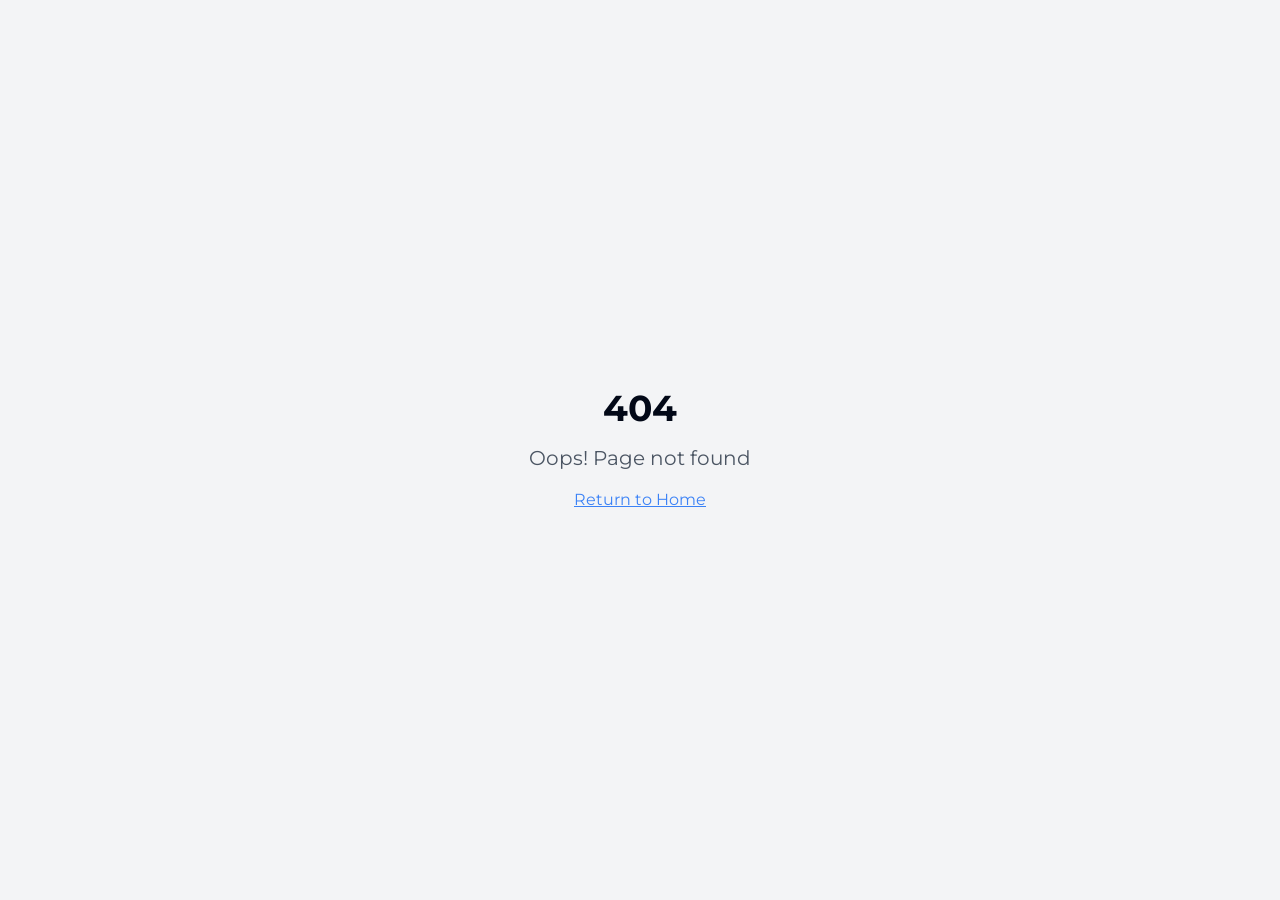
<file: index.html>
<!DOCTYPE html>
<html lang="en">
  <head>
    <meta charset="UTF-8" />
    <meta name="viewport" content="width=device-width, initial-scale=1.0" />
    <title>IT Consulting Services - Alliance</title>
    <meta name="description" content="Alliance Website" />
    <meta name="author" content="Alliance" />

    <meta property="og:title" content="alliance-it-consulting-services" />
    <meta property="og:description" content="Alliance Website" />
    <meta property="og:type" content="website" />
    <meta property="og:image" content="https://allianceitsc.com/alliance-uploads/logo.png" />
    
    <link rel="preconnect" href="https://fonts.googleapis.com">
    <link rel="preconnect" href="https://fonts.gstatic.com" crossorigin>
    <link href="https://fonts.googleapis.com/css2?family=Montserrat:wght@300;400;500;600;700;800&display=swap" rel="stylesheet">
    
    <script src="https://www.google.com/recaptcha/api.js" async defer></script>
    <script type="module" crossorigin src="/assets/index-DvSCCLOs.js"></script>
    <link rel="stylesheet" crossorigin href="/assets/index-Ink8PSHw.css">
  </head>

  <body>
    <div id="root"></div>
  </body>
</html>
</file>
<file: assets/index-Ink8PSHw.css>
._content__container_1vxfh_1{display:flex;align-items:center;font-size:2.25rem;font-weight:700}._content__container__listWrapper_1vxfh_8{display:inline-block;width:235px;height:48px;overflow:hidden;margin-left:8px;vertical-align:middle}._content__container__list_1vxfh_8{margin:0;padding:0;list-style:none;animation:_change_1vxfh_1 6s infinite}._content__container__list__item_1vxfh_24{height:48px;line-height:48px;color:#2563eb;font-weight:700;font-size:2.25rem;text-align:left;white-space:nowrap}@keyframes _change_1vxfh_1{0%,20%,to{transform:translateY(0)}33.33%,53.33%{transform:translateY(-48px)}66.66%,86.66%{transform:translateY(-96px)}}@media (max-width: 640px){._content__container_1vxfh_1{font-size:1.875rem}._content__container__listWrapper_1vxfh_8{width:175px;height:32px}._content__container__list__item_1vxfh_24{height:32px;line-height:32px;font-size:1.875rem}@keyframes _change_1vxfh_1{0%,20%,to{transform:translateY(0)}33.33%,53.33%{transform:translateY(-32px)}66.66%,86.66%{transform:translateY(-64px)}}}*,:before,:after{--tw-border-spacing-x: 0;--tw-border-spacing-y: 0;--tw-translate-x: 0;--tw-translate-y: 0;--tw-rotate: 0;--tw-skew-x: 0;--tw-skew-y: 0;--tw-scale-x: 1;--tw-scale-y: 1;--tw-pan-x: ;--tw-pan-y: ;--tw-pinch-zoom: ;--tw-scroll-snap-strictness: proximity;--tw-gradient-from-position: ;--tw-gradient-via-position: ;--tw-gradient-to-position: ;--tw-ordinal: ;--tw-slashed-zero: ;--tw-numeric-figure: ;--tw-numeric-spacing: ;--tw-numeric-fraction: ;--tw-ring-inset: ;--tw-ring-offset-width: 0px;--tw-ring-offset-color: #fff;--tw-ring-color: rgb(59 130 246 / .5);--tw-ring-offset-shadow: 0 0 #0000;--tw-ring-shadow: 0 0 #0000;--tw-shadow: 0 0 #0000;--tw-shadow-colored: 0 0 #0000;--tw-blur: ;--tw-brightness: ;--tw-contrast: ;--tw-grayscale: ;--tw-hue-rotate: ;--tw-invert: ;--tw-saturate: ;--tw-sepia: ;--tw-drop-shadow: ;--tw-backdrop-blur: ;--tw-backdrop-brightness: ;--tw-backdrop-contrast: ;--tw-backdrop-grayscale: ;--tw-backdrop-hue-rotate: ;--tw-backdrop-invert: ;--tw-backdrop-opacity: ;--tw-backdrop-saturate: ;--tw-backdrop-sepia: ;--tw-contain-size: ;--tw-contain-layout: ;--tw-contain-paint: ;--tw-contain-style: }::backdrop{--tw-border-spacing-x: 0;--tw-border-spacing-y: 0;--tw-translate-x: 0;--tw-translate-y: 0;--tw-rotate: 0;--tw-skew-x: 0;--tw-skew-y: 0;--tw-scale-x: 1;--tw-scale-y: 1;--tw-pan-x: ;--tw-pan-y: ;--tw-pinch-zoom: ;--tw-scroll-snap-strictness: proximity;--tw-gradient-from-position: ;--tw-gradient-via-position: ;--tw-gradient-to-position: ;--tw-ordinal: ;--tw-slashed-zero: ;--tw-numeric-figure: ;--tw-numeric-spacing: ;--tw-numeric-fraction: ;--tw-ring-inset: ;--tw-ring-offset-width: 0px;--tw-ring-offset-color: #fff;--tw-ring-color: rgb(59 130 246 / .5);--tw-ring-offset-shadow: 0 0 #0000;--tw-ring-shadow: 0 0 #0000;--tw-shadow: 0 0 #0000;--tw-shadow-colored: 0 0 #0000;--tw-blur: ;--tw-brightness: ;--tw-contrast: ;--tw-grayscale: ;--tw-hue-rotate: ;--tw-invert: ;--tw-saturate: ;--tw-sepia: ;--tw-drop-shadow: ;--tw-backdrop-blur: ;--tw-backdrop-brightness: ;--tw-backdrop-contrast: ;--tw-backdrop-grayscale: ;--tw-backdrop-hue-rotate: ;--tw-backdrop-invert: ;--tw-backdrop-opacity: ;--tw-backdrop-saturate: ;--tw-backdrop-sepia: ;--tw-contain-size: ;--tw-contain-layout: ;--tw-contain-paint: ;--tw-contain-style: }*,:before,:after{box-sizing:border-box;border-width:0;border-style:solid;border-color:#e5e7eb}:before,:after{--tw-content: ""}html,:host{line-height:1.5;-webkit-text-size-adjust:100%;-moz-tab-size:4;-o-tab-size:4;tab-size:4;font-family:Montserrat,Arial,sans-serif;font-feature-settings:normal;font-variation-settings:normal;-webkit-tap-highlight-color:transparent}body{margin:0;line-height:inherit}hr{height:0;color:inherit;border-top-width:1px}abbr:where([title]){-webkit-text-decoration:underline dotted;text-decoration:underline dotted}h1,h2,h3,h4,h5,h6{font-size:inherit;font-weight:inherit}a{color:inherit;text-decoration:inherit}b,strong{font-weight:bolder}code,kbd,samp,pre{font-family:ui-monospace,SFMono-Regular,Menlo,Monaco,Consolas,Liberation Mono,Courier New,monospace;font-feature-settings:normal;font-variation-settings:normal;font-size:1em}small{font-size:80%}sub,sup{font-size:75%;line-height:0;position:relative;vertical-align:baseline}sub{bottom:-.25em}sup{top:-.5em}table{text-indent:0;border-color:inherit;border-collapse:collapse}button,input,optgroup,select,textarea{font-family:inherit;font-feature-settings:inherit;font-variation-settings:inherit;font-size:100%;font-weight:inherit;line-height:inherit;letter-spacing:inherit;color:inherit;margin:0;padding:0}button,select{text-transform:none}button,input:where([type=button]),input:where([type=reset]),input:where([type=submit]){-webkit-appearance:button;background-color:transparent;background-image:none}:-moz-focusring{outline:auto}:-moz-ui-invalid{box-shadow:none}progress{vertical-align:baseline}::-webkit-inner-spin-button,::-webkit-outer-spin-button{height:auto}[type=search]{-webkit-appearance:textfield;outline-offset:-2px}::-webkit-search-decoration{-webkit-appearance:none}::-webkit-file-upload-button{-webkit-appearance:button;font:inherit}summary{display:list-item}blockquote,dl,dd,h1,h2,h3,h4,h5,h6,hr,figure,p,pre{margin:0}fieldset{margin:0;padding:0}legend{padding:0}ol,ul,menu{list-style:none;margin:0;padding:0}dialog{padding:0}textarea{resize:vertical}input::-moz-placeholder,textarea::-moz-placeholder{opacity:1;color:#9ca3af}input::placeholder,textarea::placeholder{opacity:1;color:#9ca3af}button,[role=button]{cursor:pointer}:disabled{cursor:default}img,svg,video,canvas,audio,iframe,embed,object{display:block;vertical-align:middle}img,video{max-width:100%;height:auto}[hidden]:where(:not([hidden=until-found])){display:none}:root{--background: 0 0% 100%;--foreground: 222.2 84% 4.9%;--card: 0 0% 100%;--card-foreground: 222.2 84% 4.9%;--popover: 0 0% 100%;--popover-foreground: 222.2 84% 4.9%;--primary: 208 80% 40%;--primary-foreground: 0 0% 100%;--primary-hover: 208 80% 30%;--secondary: 210 40% 96.1%;--secondary-foreground: 222.2 47.4% 11.2%;--muted: 210 40% 96.1%;--muted-foreground: 215.4 16.3% 46.9%;--accent: 30 100% 60%;--accent-foreground: 0 0% 100%;--destructive: 0 84.2% 60.2%;--destructive-foreground: 210 40% 98%;--border: 214.3 31.8% 91.4%;--input: 214.3 31.8% 91.4%;--ring: 222.2 84% 4.9%;--radius: .5rem;--alliance-blue: 208 80% 40%;--alliance-blue-dark: 208 80% 30%;--alliance-blue-light: 208 80% 50%;--alliance-orange: 30 100% 60%;--alliance-orange-medium: 30 100% 50%;--alliance-gray-light: 210 20% 98%;--alliance-gray-medium: 210 10% 90%;--alliance-gray-dark: 215 25% 27%;--gradient-hero: linear-gradient(135deg, hsl(208 80% 40% / .1), hsl(30 100% 60% / .1));--gradient-primary: linear-gradient(135deg, hsl(var(--alliance-blue)), hsl(var(--alliance-blue-dark)));--gradient-accent: linear-gradient(135deg, hsl(var(--alliance-orange)), hsl(30 100% 65%));--shadow-soft: 0 4px 6px -1px hsl(208 80% 40% / .1), 0 2px 4px -1px hsl(208 80% 40% / .06);--shadow-medium: 0 10px 15px -3px hsl(208 80% 40% / .1), 0 4px 6px -2px hsl(208 80% 40% / .05);--shadow-large: 0 25px 50px -12px hsl(208 80% 40% / .25);--transition-smooth: all .3s cubic-bezier(.4, 0, .2, 1);--transition-fast: all .15s cubic-bezier(.4, 0, .2, 1);--sidebar-background: 0 0% 98%;--sidebar-foreground: 240 5.3% 26.1%;--sidebar-primary: 240 5.9% 10%;--sidebar-primary-foreground: 0 0% 98%;--sidebar-accent: 240 4.8% 95.9%;--sidebar-accent-foreground: 240 5.9% 10%;--sidebar-border: 220 13% 91%;--sidebar-ring: 217.2 91.2% 59.8%}.dark{--background: 222.2 84% 4.9%;--foreground: 210 40% 98%;--card: 222.2 84% 4.9%;--card-foreground: 210 40% 98%;--popover: 222.2 84% 4.9%;--popover-foreground: 210 40% 98%;--primary: 210 40% 98%;--primary-foreground: 222.2 47.4% 11.2%;--secondary: 217.2 32.6% 17.5%;--secondary-foreground: 210 40% 98%;--muted: 217.2 32.6% 17.5%;--muted-foreground: 215 20.2% 65.1%;--accent: 217.2 32.6% 17.5%;--accent-foreground: 210 40% 98%;--destructive: 0 62.8% 30.6%;--destructive-foreground: 210 40% 98%;--border: 217.2 32.6% 17.5%;--input: 217.2 32.6% 17.5%;--ring: 212.7 26.8% 83.9%;--sidebar-background: 240 5.9% 10%;--sidebar-foreground: 240 4.8% 95.9%;--sidebar-primary: 224.3 76.3% 48%;--sidebar-primary-foreground: 0 0% 100%;--sidebar-accent: 240 3.7% 15.9%;--sidebar-accent-foreground: 240 4.8% 95.9%;--sidebar-border: 240 3.7% 15.9%;--sidebar-ring: 217.2 91.2% 59.8%}*{border-color:hsl(var(--border))}body{background-color:hsl(var(--background));color:hsl(var(--foreground))}.container{width:100%;margin-right:auto;margin-left:auto;padding-right:2rem;padding-left:2rem}@media (min-width: 540px){.container{max-width:540px}}@media (min-width: 720px){.container{max-width:720px}}@media (min-width: 900px){.container{max-width:900px}}@media (min-width: 1200px){.container{max-width:1200px}}.sr-only{position:absolute;width:1px;height:1px;padding:0;margin:-1px;overflow:hidden;clip:rect(0,0,0,0);white-space:nowrap;border-width:0}.pointer-events-none{pointer-events:none}.pointer-events-auto{pointer-events:auto}.visible{visibility:visible}.invisible{visibility:hidden}.collapse{visibility:collapse}.fixed{position:fixed}.absolute{position:absolute}.relative{position:relative}.sticky{position:sticky}.inset-0{top:0;right:0;bottom:0;left:0}.inset-x-0{left:0;right:0}.inset-y-0{top:0;bottom:0}.-bottom-1{bottom:-.25rem}.-bottom-12{bottom:-3rem}.-left-12{left:-3rem}.-left-4{left:-1rem}.-right-12{right:-3rem}.-top-10{top:-2.5rem}.-top-12{top:-3rem}.-top-4{top:-1rem}.bottom-0{bottom:0}.bottom-10{bottom:2.5rem}.bottom-12{bottom:3rem}.bottom-16{bottom:4rem}.bottom-2{bottom:.5rem}.bottom-20{bottom:5rem}.bottom-24{bottom:6rem}.bottom-28{bottom:7rem}.bottom-3{bottom:.75rem}.bottom-32{bottom:8rem}.bottom-5{bottom:1.25rem}.bottom-6{bottom:1.5rem}.bottom-8{bottom:2rem}.bottom-\[-13px\]{bottom:-13px}.bottom-\[-55px\]{bottom:-55px}.bottom-\[1px\]{bottom:1px}.bottom-\[2\%\]{bottom:2%}.left-0{left:0}.left-1{left:.25rem}.left-1\/2{left:50%}.left-10{left:2.5rem}.left-12{left:3rem}.left-16{left:4rem}.left-2{left:.5rem}.left-20{left:5rem}.left-3{left:.75rem}.left-32{left:8rem}.left-4{left:1rem}.left-48{left:12rem}.left-6{left:1.5rem}.left-7{left:1.75rem}.left-8{left:2rem}.left-\[10\%\]{left:10%}.left-\[4\%\]{left:4%}.left-\[50\%\]{left:50%}.right-0{right:0}.right-1{right:.25rem}.right-10{right:2.5rem}.right-12{right:3rem}.right-2{right:.5rem}.right-20{right:5rem}.right-3{right:.75rem}.right-4{right:1rem}.right-6{right:1.5rem}.right-7{right:1.75rem}.right-8{right:2rem}.right-\[-54px\]{right:-54px}.right-\[7\%\]{right:7%}.top-0{top:0}.top-1{top:.25rem}.top-1\.5{top:.375rem}.top-1\/2{top:50%}.top-1\/4{top:25%}.top-12{top:3rem}.top-16{top:4rem}.top-2{top:.5rem}.top-20{top:5rem}.top-3{top:.75rem}.top-3\.5{top:.875rem}.top-32{top:8rem}.top-4{top:1rem}.top-40{top:10rem}.top-5{top:1.25rem}.top-6{top:1.5rem}.top-8{top:2rem}.top-\[1px\]{top:1px}.top-\[50\%\]{top:50%}.top-\[60\%\]{top:60%}.top-\[65\%\]{top:65%}.top-auto{top:auto}.top-full{top:100%}.z-0{z-index:0}.z-10{z-index:10}.z-20{z-index:20}.z-30{z-index:30}.z-50{z-index:50}.z-\[100\]{z-index:100}.z-\[1\]{z-index:1}.col-span-1{grid-column:span 1 / span 1}.col-span-10{grid-column:span 10 / span 10}.col-span-2{grid-column:span 2 / span 2}.col-span-3{grid-column:span 3 / span 3}.col-span-4{grid-column:span 4 / span 4}.col-span-6{grid-column:span 6 / span 6}.row-span-1{grid-row:span 1 / span 1}.-mx-1{margin-left:-.25rem;margin-right:-.25rem}.mx-1{margin-left:.25rem;margin-right:.25rem}.mx-2{margin-left:.5rem;margin-right:.5rem}.mx-3{margin-left:.75rem;margin-right:.75rem}.mx-3\.5{margin-left:.875rem;margin-right:.875rem}.mx-4{margin-left:1rem;margin-right:1rem}.mx-auto{margin-left:auto;margin-right:auto}.my-0\.5{margin-top:.125rem;margin-bottom:.125rem}.my-1{margin-top:.25rem;margin-bottom:.25rem}.my-6{margin-top:1.5rem;margin-bottom:1.5rem}.-ml-4{margin-left:-1rem}.-mt-10{margin-top:-2.5rem}.-mt-3{margin-top:-.75rem}.-mt-32{margin-top:-8rem}.-mt-4{margin-top:-1rem}.mb-0{margin-bottom:0}.mb-0\.5{margin-bottom:.125rem}.mb-1{margin-bottom:.25rem}.mb-10{margin-bottom:2.5rem}.mb-12{margin-bottom:3rem}.mb-16{margin-bottom:4rem}.mb-2{margin-bottom:.5rem}.mb-3{margin-bottom:.75rem}.mb-4{margin-bottom:1rem}.mb-5{margin-bottom:1.25rem}.mb-6{margin-bottom:1.5rem}.mb-8{margin-bottom:2rem}.ml-0{margin-left:0}.ml-1{margin-left:.25rem}.ml-2{margin-left:.5rem}.ml-3{margin-left:.75rem}.ml-4{margin-left:1rem}.ml-8{margin-left:2rem}.ml-auto{margin-left:auto}.mr-1{margin-right:.25rem}.mr-2{margin-right:.5rem}.mr-4{margin-right:1rem}.mr-5{margin-right:1.25rem}.mr-8{margin-right:2rem}.mt-0{margin-top:0}.mt-0\.5{margin-top:.125rem}.mt-1{margin-top:.25rem}.mt-1\.5{margin-top:.375rem}.mt-10{margin-top:2.5rem}.mt-12{margin-top:3rem}.mt-16{margin-top:4rem}.mt-2{margin-top:.5rem}.mt-24{margin-top:6rem}.mt-3{margin-top:.75rem}.mt-32{margin-top:8rem}.mt-4{margin-top:1rem}.mt-5{margin-top:1.25rem}.mt-6{margin-top:1.5rem}.mt-8{margin-top:2rem}.mt-auto{margin-top:auto}.line-clamp-2{overflow:hidden;display:-webkit-box;-webkit-box-orient:vertical;-webkit-line-clamp:2}.line-clamp-3{overflow:hidden;display:-webkit-box;-webkit-box-orient:vertical;-webkit-line-clamp:3}.block{display:block}.inline-block{display:inline-block}.flex{display:flex}.inline-flex{display:inline-flex}.table{display:table}.grid{display:grid}.hidden{display:none}.aspect-square{aspect-ratio:1 / 1}.aspect-video{aspect-ratio:16 / 9}.size-4{width:1rem;height:1rem}.h-0\.5{height:.125rem}.h-1{height:.25rem}.h-1\.5{height:.375rem}.h-10{height:2.5rem}.h-11{height:2.75rem}.h-12{height:3rem}.h-14{height:3.5rem}.h-16{height:4rem}.h-2{height:.5rem}.h-2\.5{height:.625rem}.h-20{height:5rem}.h-24{height:6rem}.h-3{height:.75rem}.h-3\.5{height:.875rem}.h-32{height:8rem}.h-36{height:9rem}.h-4{height:1rem}.h-40{height:10rem}.h-44{height:11rem}.h-48{height:12rem}.h-5{height:1.25rem}.h-52{height:13rem}.h-6{height:1.5rem}.h-64{height:16rem}.h-7{height:1.75rem}.h-72{height:18rem}.h-8{height:2rem}.h-80{height:20rem}.h-9{height:2.25rem}.h-96{height:24rem}.h-\[100dvh\]{height:100dvh}.h-\[1px\]{height:1px}.h-\[2px\]{height:2px}.h-\[300px\]{height:300px}.h-\[340px\]{height:340px}.h-\[48px\]{height:48px}.h-\[600px\]{height:600px}.h-\[var\(--radix-navigation-menu-viewport-height\)\]{height:var(--radix-navigation-menu-viewport-height)}.h-\[var\(--radix-select-trigger-height\)\]{height:var(--radix-select-trigger-height)}.h-auto{height:auto}.h-fit{height:-moz-fit-content;height:fit-content}.h-full{height:100%}.h-px{height:1px}.h-svh{height:100svh}.max-h-96{max-height:24rem}.max-h-\[300px\]{max-height:300px}.max-h-screen{max-height:100vh}.min-h-0{min-height:0px}.min-h-\[170px\]{min-height:170px}.min-h-\[180px\]{min-height:180px}.min-h-\[200px\]{min-height:200px}.min-h-\[240px\]{min-height:240px}.min-h-\[280px\]{min-height:280px}.min-h-\[300px\]{min-height:300px}.min-h-\[30px\]{min-height:30px}.min-h-\[340px\]{min-height:340px}.min-h-\[400px\]{min-height:400px}.min-h-\[420px\]{min-height:420px}.min-h-\[460px\]{min-height:460px}.min-h-\[600px\]{min-height:600px}.min-h-\[80px\]{min-height:80px}.min-h-\[80vh\]{min-height:80vh}.min-h-\[90vh\]{min-height:90vh}.min-h-screen{min-height:100vh}.min-h-svh{min-height:100svh}.w-0{width:0px}.w-0\.5{width:.125rem}.w-1{width:.25rem}.w-1\.5{width:.375rem}.w-1\/2{width:50%}.w-1\/3{width:33.333333%}.w-10{width:2.5rem}.w-11{width:2.75rem}.w-12{width:3rem}.w-14{width:3.5rem}.w-16{width:4rem}.w-2{width:.5rem}.w-2\.5{width:.625rem}.w-2\/3{width:66.666667%}.w-20{width:5rem}.w-24{width:6rem}.w-28{width:7rem}.w-3{width:.75rem}.w-3\.5{width:.875rem}.w-3\/4{width:75%}.w-32{width:8rem}.w-36{width:9rem}.w-4{width:1rem}.w-4\/5{width:80%}.w-40{width:10rem}.w-44{width:11rem}.w-48{width:12rem}.w-5{width:1.25rem}.w-5\/6{width:83.333333%}.w-6{width:1.5rem}.w-60{width:15rem}.w-64{width:16rem}.w-7{width:1.75rem}.w-72{width:18rem}.w-8{width:2rem}.w-80{width:20rem}.w-9{width:2.25rem}.w-96{width:24rem}.w-\[--sidebar-width\]{width:var(--sidebar-width)}.w-\[100px\]{width:100px}.w-\[1px\]{width:1px}.w-\[240px\]{width:240px}.w-\[3px\]{width:3px}.w-\[40vh\]{width:40vh}.w-\[90\%\]{width:90%}.w-\[98\%\]{width:98%}.w-auto{width:auto}.w-fit{width:-moz-fit-content;width:fit-content}.w-full{width:100%}.w-max{width:-moz-max-content;width:max-content}.w-px{width:1px}.min-w-0{min-width:0px}.min-w-5{min-width:1.25rem}.min-w-\[112px\]{min-width:112px}.min-w-\[12rem\]{min-width:12rem}.min-w-\[20px\]{min-width:20px}.min-w-\[320px\]{min-width:320px}.min-w-\[700px\]{min-width:700px}.min-w-\[8rem\]{min-width:8rem}.min-w-\[var\(--radix-select-trigger-width\)\]{min-width:var(--radix-select-trigger-width)}.max-w-2xl{max-width:42rem}.max-w-3xl{max-width:48rem}.max-w-4xl{max-width:56rem}.max-w-5xl{max-width:64rem}.max-w-6xl{max-width:72rem}.max-w-7xl{max-width:80rem}.max-w-\[--skeleton-width\]{max-width:var(--skeleton-width)}.max-w-\[100px\]{max-width:100px}.max-w-\[100vw\]{max-width:100vw}.max-w-lg{max-width:32rem}.max-w-max{max-width:-moz-max-content;max-width:max-content}.max-w-none{max-width:none}.max-w-xs{max-width:20rem}.flex-1{flex:1 1 0%}.flex-shrink-0,.shrink-0{flex-shrink:0}.flex-grow,.grow{flex-grow:1}.grow-0{flex-grow:0}.basis-full{flex-basis:100%}.caption-bottom{caption-side:bottom}.border-collapse{border-collapse:collapse}.-translate-x-1\/2{--tw-translate-x: -50%;transform:translate(var(--tw-translate-x),var(--tw-translate-y)) rotate(var(--tw-rotate)) skew(var(--tw-skew-x)) skewY(var(--tw-skew-y)) scaleX(var(--tw-scale-x)) scaleY(var(--tw-scale-y))}.-translate-x-px{--tw-translate-x: -1px;transform:translate(var(--tw-translate-x),var(--tw-translate-y)) rotate(var(--tw-rotate)) skew(var(--tw-skew-x)) skewY(var(--tw-skew-y)) scaleX(var(--tw-scale-x)) scaleY(var(--tw-scale-y))}.-translate-y-1\/2{--tw-translate-y: -50%;transform:translate(var(--tw-translate-x),var(--tw-translate-y)) rotate(var(--tw-rotate)) skew(var(--tw-skew-x)) skewY(var(--tw-skew-y)) scaleX(var(--tw-scale-x)) scaleY(var(--tw-scale-y))}.translate-x-\[-50\%\]{--tw-translate-x: -50%;transform:translate(var(--tw-translate-x),var(--tw-translate-y)) rotate(var(--tw-rotate)) skew(var(--tw-skew-x)) skewY(var(--tw-skew-y)) scaleX(var(--tw-scale-x)) scaleY(var(--tw-scale-y))}.translate-x-px{--tw-translate-x: 1px;transform:translate(var(--tw-translate-x),var(--tw-translate-y)) rotate(var(--tw-rotate)) skew(var(--tw-skew-x)) skewY(var(--tw-skew-y)) scaleX(var(--tw-scale-x)) scaleY(var(--tw-scale-y))}.translate-y-0{--tw-translate-y: 0px;transform:translate(var(--tw-translate-x),var(--tw-translate-y)) rotate(var(--tw-rotate)) skew(var(--tw-skew-x)) skewY(var(--tw-skew-y)) scaleX(var(--tw-scale-x)) scaleY(var(--tw-scale-y))}.translate-y-1\/4{--tw-translate-y: 25%;transform:translate(var(--tw-translate-x),var(--tw-translate-y)) rotate(var(--tw-rotate)) skew(var(--tw-skew-x)) skewY(var(--tw-skew-y)) scaleX(var(--tw-scale-x)) scaleY(var(--tw-scale-y))}.translate-y-20{--tw-translate-y: 5rem;transform:translate(var(--tw-translate-x),var(--tw-translate-y)) rotate(var(--tw-rotate)) skew(var(--tw-skew-x)) skewY(var(--tw-skew-y)) scaleX(var(--tw-scale-x)) scaleY(var(--tw-scale-y))}.translate-y-\[-50\%\]{--tw-translate-y: -50%;transform:translate(var(--tw-translate-x),var(--tw-translate-y)) rotate(var(--tw-rotate)) skew(var(--tw-skew-x)) skewY(var(--tw-skew-y)) scaleX(var(--tw-scale-x)) scaleY(var(--tw-scale-y))}.translate-y-\[100\%\],.translate-y-full{--tw-translate-y: 100%;transform:translate(var(--tw-translate-x),var(--tw-translate-y)) rotate(var(--tw-rotate)) skew(var(--tw-skew-x)) skewY(var(--tw-skew-y)) scaleX(var(--tw-scale-x)) scaleY(var(--tw-scale-y))}.-rotate-12{--tw-rotate: -12deg;transform:translate(var(--tw-translate-x),var(--tw-translate-y)) rotate(var(--tw-rotate)) skew(var(--tw-skew-x)) skewY(var(--tw-skew-y)) scaleX(var(--tw-scale-x)) scaleY(var(--tw-scale-y))}.-rotate-6{--tw-rotate: -6deg;transform:translate(var(--tw-translate-x),var(--tw-translate-y)) rotate(var(--tw-rotate)) skew(var(--tw-skew-x)) skewY(var(--tw-skew-y)) scaleX(var(--tw-scale-x)) scaleY(var(--tw-scale-y))}.rotate-12{--tw-rotate: 12deg;transform:translate(var(--tw-translate-x),var(--tw-translate-y)) rotate(var(--tw-rotate)) skew(var(--tw-skew-x)) skewY(var(--tw-skew-y)) scaleX(var(--tw-scale-x)) scaleY(var(--tw-scale-y))}.rotate-180{--tw-rotate: 180deg;transform:translate(var(--tw-translate-x),var(--tw-translate-y)) rotate(var(--tw-rotate)) skew(var(--tw-skew-x)) skewY(var(--tw-skew-y)) scaleX(var(--tw-scale-x)) scaleY(var(--tw-scale-y))}.rotate-2{--tw-rotate: 2deg;transform:translate(var(--tw-translate-x),var(--tw-translate-y)) rotate(var(--tw-rotate)) skew(var(--tw-skew-x)) skewY(var(--tw-skew-y)) scaleX(var(--tw-scale-x)) scaleY(var(--tw-scale-y))}.rotate-3{--tw-rotate: 3deg;transform:translate(var(--tw-translate-x),var(--tw-translate-y)) rotate(var(--tw-rotate)) skew(var(--tw-skew-x)) skewY(var(--tw-skew-y)) scaleX(var(--tw-scale-x)) scaleY(var(--tw-scale-y))}.rotate-45{--tw-rotate: 45deg;transform:translate(var(--tw-translate-x),var(--tw-translate-y)) rotate(var(--tw-rotate)) skew(var(--tw-skew-x)) skewY(var(--tw-skew-y)) scaleX(var(--tw-scale-x)) scaleY(var(--tw-scale-y))}.rotate-6{--tw-rotate: 6deg;transform:translate(var(--tw-translate-x),var(--tw-translate-y)) rotate(var(--tw-rotate)) skew(var(--tw-skew-x)) skewY(var(--tw-skew-y)) scaleX(var(--tw-scale-x)) scaleY(var(--tw-scale-y))}.rotate-90{--tw-rotate: 90deg;transform:translate(var(--tw-translate-x),var(--tw-translate-y)) rotate(var(--tw-rotate)) skew(var(--tw-skew-x)) skewY(var(--tw-skew-y)) scaleX(var(--tw-scale-x)) scaleY(var(--tw-scale-y))}.scale-110{--tw-scale-x: 1.1;--tw-scale-y: 1.1;transform:translate(var(--tw-translate-x),var(--tw-translate-y)) rotate(var(--tw-rotate)) skew(var(--tw-skew-x)) skewY(var(--tw-skew-y)) scaleX(var(--tw-scale-x)) scaleY(var(--tw-scale-y))}.scale-y-0{--tw-scale-y: 0;transform:translate(var(--tw-translate-x),var(--tw-translate-y)) rotate(var(--tw-rotate)) skew(var(--tw-skew-x)) skewY(var(--tw-skew-y)) scaleX(var(--tw-scale-x)) scaleY(var(--tw-scale-y))}.transform{transform:translate(var(--tw-translate-x),var(--tw-translate-y)) rotate(var(--tw-rotate)) skew(var(--tw-skew-x)) skewY(var(--tw-skew-y)) scaleX(var(--tw-scale-x)) scaleY(var(--tw-scale-y))}@keyframes bounce{0%,to{transform:translateY(-25%);animation-timing-function:cubic-bezier(.8,0,1,1)}50%{transform:none;animation-timing-function:cubic-bezier(0,0,.2,1)}}.animate-bounce{animation:bounce 1s infinite}.animate-ping{animation:ping 1s cubic-bezier(0,0,.2,1) infinite}@keyframes pulse{50%{opacity:.5}}.animate-pulse{animation:pulse 2s cubic-bezier(.4,0,.6,1) infinite}@keyframes spin{to{transform:rotate(360deg)}}.animate-spin{animation:spin 1s linear infinite}.cursor-default{cursor:default}.cursor-not-allowed{cursor:not-allowed}.cursor-pointer{cursor:pointer}.touch-none{touch-action:none}.select-none{-webkit-user-select:none;-moz-user-select:none;user-select:none}.resize-none{resize:none}.resize{resize:both}.list-inside{list-style-position:inside}.list-outside{list-style-position:outside}.list-disc{list-style-type:disc}.list-none{list-style-type:none}.grid-cols-1{grid-template-columns:repeat(1,minmax(0,1fr))}.grid-cols-2{grid-template-columns:repeat(2,minmax(0,1fr))}.grid-cols-3{grid-template-columns:repeat(3,minmax(0,1fr))}.grid-cols-4{grid-template-columns:repeat(4,minmax(0,1fr))}.grid-cols-5{grid-template-columns:repeat(5,minmax(0,1fr))}.grid-cols-7{grid-template-columns:repeat(7,minmax(0,1fr))}.grid-rows-2{grid-template-rows:repeat(2,minmax(0,1fr))}.grid-rows-3{grid-template-rows:repeat(3,minmax(0,1fr))}.grid-rows-6{grid-template-rows:repeat(6,minmax(0,1fr))}.flex-row{flex-direction:row}.flex-col{flex-direction:column}.flex-col-reverse{flex-direction:column-reverse}.flex-wrap{flex-wrap:wrap}.flex-nowrap{flex-wrap:nowrap}.items-start{align-items:flex-start}.items-end{align-items:flex-end}.items-center{align-items:center}.items-stretch{align-items:stretch}.justify-start{justify-content:flex-start}.justify-end{justify-content:flex-end}.justify-center{justify-content:center}.justify-between{justify-content:space-between}.gap-0{gap:0px}.gap-1{gap:.25rem}.gap-1\.5{gap:.375rem}.gap-10{gap:2.5rem}.gap-12{gap:3rem}.gap-16{gap:4rem}.gap-2{gap:.5rem}.gap-20{gap:5rem}.gap-24{gap:6rem}.gap-3{gap:.75rem}.gap-4{gap:1rem}.gap-5{gap:1.25rem}.gap-6{gap:1.5rem}.gap-8{gap:2rem}.gap-x-14{-moz-column-gap:3.5rem;column-gap:3.5rem}.gap-x-16{-moz-column-gap:4rem;column-gap:4rem}.gap-x-2{-moz-column-gap:.5rem;column-gap:.5rem}.gap-x-4{-moz-column-gap:1rem;column-gap:1rem}.gap-x-7{-moz-column-gap:1.75rem;column-gap:1.75rem}.gap-y-10{row-gap:2.5rem}.gap-y-2{row-gap:.5rem}.space-x-1>:not([hidden])~:not([hidden]){--tw-space-x-reverse: 0;margin-right:calc(.25rem * var(--tw-space-x-reverse));margin-left:calc(.25rem * calc(1 - var(--tw-space-x-reverse)))}.space-x-2>:not([hidden])~:not([hidden]){--tw-space-x-reverse: 0;margin-right:calc(.5rem * var(--tw-space-x-reverse));margin-left:calc(.5rem * calc(1 - var(--tw-space-x-reverse)))}.space-x-3>:not([hidden])~:not([hidden]){--tw-space-x-reverse: 0;margin-right:calc(.75rem * var(--tw-space-x-reverse));margin-left:calc(.75rem * calc(1 - var(--tw-space-x-reverse)))}.space-x-4>:not([hidden])~:not([hidden]){--tw-space-x-reverse: 0;margin-right:calc(1rem * var(--tw-space-x-reverse));margin-left:calc(1rem * calc(1 - var(--tw-space-x-reverse)))}.space-y-0\.5>:not([hidden])~:not([hidden]){--tw-space-y-reverse: 0;margin-top:calc(.125rem * calc(1 - var(--tw-space-y-reverse)));margin-bottom:calc(.125rem * var(--tw-space-y-reverse))}.space-y-1>:not([hidden])~:not([hidden]){--tw-space-y-reverse: 0;margin-top:calc(.25rem * calc(1 - var(--tw-space-y-reverse)));margin-bottom:calc(.25rem * var(--tw-space-y-reverse))}.space-y-1\.5>:not([hidden])~:not([hidden]){--tw-space-y-reverse: 0;margin-top:calc(.375rem * calc(1 - var(--tw-space-y-reverse)));margin-bottom:calc(.375rem * var(--tw-space-y-reverse))}.space-y-2>:not([hidden])~:not([hidden]){--tw-space-y-reverse: 0;margin-top:calc(.5rem * calc(1 - var(--tw-space-y-reverse)));margin-bottom:calc(.5rem * var(--tw-space-y-reverse))}.space-y-3>:not([hidden])~:not([hidden]){--tw-space-y-reverse: 0;margin-top:calc(.75rem * calc(1 - var(--tw-space-y-reverse)));margin-bottom:calc(.75rem * var(--tw-space-y-reverse))}.space-y-4>:not([hidden])~:not([hidden]){--tw-space-y-reverse: 0;margin-top:calc(1rem * calc(1 - var(--tw-space-y-reverse)));margin-bottom:calc(1rem * var(--tw-space-y-reverse))}.space-y-6>:not([hidden])~:not([hidden]){--tw-space-y-reverse: 0;margin-top:calc(1.5rem * calc(1 - var(--tw-space-y-reverse)));margin-bottom:calc(1.5rem * var(--tw-space-y-reverse))}.space-y-8>:not([hidden])~:not([hidden]){--tw-space-y-reverse: 0;margin-top:calc(2rem * calc(1 - var(--tw-space-y-reverse)));margin-bottom:calc(2rem * var(--tw-space-y-reverse))}.divide-y>:not([hidden])~:not([hidden]){--tw-divide-y-reverse: 0;border-top-width:calc(1px * calc(1 - var(--tw-divide-y-reverse)));border-bottom-width:calc(1px * var(--tw-divide-y-reverse))}.overflow-auto{overflow:auto}.overflow-hidden{overflow:hidden}.overflow-x-auto{overflow-x:auto}.overflow-y-auto{overflow-y:auto}.overflow-x-hidden{overflow-x:hidden}.truncate{overflow:hidden;text-overflow:ellipsis;white-space:nowrap}.whitespace-nowrap{white-space:nowrap}.break-words{overflow-wrap:break-word}.rounded{border-radius:.25rem}.rounded-2xl{border-radius:1rem}.rounded-3xl{border-radius:1.5rem}.rounded-\[2px\]{border-radius:2px}.rounded-\[inherit\]{border-radius:inherit}.rounded-full{border-radius:9999px}.rounded-lg{border-radius:var(--radius)}.rounded-md{border-radius:calc(var(--radius) - 2px)}.rounded-sm{border-radius:calc(var(--radius) - 4px)}.rounded-xl{border-radius:.75rem}.rounded-b-3xl{border-bottom-right-radius:1.5rem;border-bottom-left-radius:1.5rem}.rounded-b-lg{border-bottom-right-radius:var(--radius);border-bottom-left-radius:var(--radius)}.rounded-t-2xl{border-top-left-radius:1rem;border-top-right-radius:1rem}.rounded-t-\[10px\]{border-top-left-radius:10px;border-top-right-radius:10px}.rounded-t-lg{border-top-left-radius:var(--radius);border-top-right-radius:var(--radius)}.rounded-t-xl{border-top-left-radius:.75rem;border-top-right-radius:.75rem}.rounded-tl-sm{border-top-left-radius:calc(var(--radius) - 4px)}.border{border-width:1px}.border-0{border-width:0px}.border-2{border-width:2px}.border-4{border-width:4px}.border-\[1\.5px\]{border-width:1.5px}.border-y{border-top-width:1px;border-bottom-width:1px}.border-b{border-bottom-width:1px}.border-b-2{border-bottom-width:2px}.border-l{border-left-width:1px}.border-l-8{border-left-width:8px}.border-r{border-right-width:1px}.border-r-2{border-right-width:2px}.border-r-8{border-right-width:8px}.border-t{border-top-width:1px}.border-t-8{border-top-width:8px}.border-dashed{border-style:dashed}.border-none{border-style:none}.border-\[\#1966b3\]{--tw-border-opacity: 1;border-color:rgb(25 102 179 / var(--tw-border-opacity, 1))}.border-\[\#23222899\]{border-color:#23222899}.border-\[\#3686e0\]{--tw-border-opacity: 1;border-color:rgb(54 134 224 / var(--tw-border-opacity, 1))}.border-\[\#7f37c9\]{--tw-border-opacity: 1;border-color:rgb(127 55 201 / var(--tw-border-opacity, 1))}.border-\[\#e8deed\]{--tw-border-opacity: 1;border-color:rgb(232 222 237 / var(--tw-border-opacity, 1))}.border-\[\#ed3984\]{--tw-border-opacity: 1;border-color:rgb(237 57 132 / var(--tw-border-opacity, 1))}.border-\[\#f2f2f2\]{--tw-border-opacity: 1;border-color:rgb(242 242 242 / var(--tw-border-opacity, 1))}.border-\[--color-border\]{border-color:var(--color-border)}.border-accent\/30{border-color:hsl(var(--accent) / .3)}.border-accent\/40{border-color:hsl(var(--accent) / .4)}.border-accent\/50{border-color:hsl(var(--accent) / .5)}.border-alliance-blue{border-color:hsl(var(--alliance-blue))}.border-alliance-gray-dark\/20{border-color:hsl(var(--alliance-gray-dark) / .2)}.border-alliance-gray-light{border-color:hsl(var(--alliance-gray-light))}.border-alliance-gray-light\/20{border-color:hsl(var(--alliance-gray-light) / .2)}.border-alliance-gray-medium{border-color:hsl(var(--alliance-gray-medium))}.border-border{border-color:hsl(var(--border))}.border-border\/50{border-color:hsl(var(--border) / .5)}.border-destructive{border-color:hsl(var(--destructive))}.border-destructive\/50{border-color:hsl(var(--destructive) / .5)}.border-gray-200{--tw-border-opacity: 1;border-color:rgb(229 231 235 / var(--tw-border-opacity, 1))}.border-gray-300{--tw-border-opacity: 1;border-color:rgb(209 213 219 / var(--tw-border-opacity, 1))}.border-green-300{--tw-border-opacity: 1;border-color:rgb(134 239 172 / var(--tw-border-opacity, 1))}.border-indigo-400\/40{border-color:#818cf866}.border-input{border-color:hsl(var(--input))}.border-muted{border-color:hsl(var(--muted))}.border-muted\/50{border-color:hsl(var(--muted) / .5)}.border-primary{border-color:hsl(var(--primary))}.border-primary\/20{border-color:hsl(var(--primary) / .2)}.border-primary\/30{border-color:hsl(var(--primary) / .3)}.border-primary\/40{border-color:hsl(var(--primary) / .4)}.border-primary\/50{border-color:hsl(var(--primary) / .5)}.border-primary\/90{border-color:hsl(var(--primary) / .9)}.border-sidebar-border{border-color:hsl(var(--sidebar-border))}.border-sky-300\/40{border-color:#7dd3fc66}.border-sky-300\/60{border-color:#7dd3fc99}.border-sky-400\/40{border-color:#38bdf866}.border-sky-500\/30{border-color:#0ea5e94d}.border-slate-100{--tw-border-opacity: 1;border-color:rgb(241 245 249 / var(--tw-border-opacity, 1))}.border-transparent{border-color:transparent}.border-white{--tw-border-opacity: 1;border-color:rgb(255 255 255 / var(--tw-border-opacity, 1))}.border-white\/20{border-color:#fff3}.border-white\/30{border-color:#ffffff4d}.border-l-transparent{border-left-color:transparent}.border-t-transparent{border-top-color:transparent}.bg-\[\#3686e0\]{--tw-bg-opacity: 1;background-color:rgb(54 134 224 / var(--tw-bg-opacity, 1))}.bg-\[\#7f37c9\]{--tw-bg-opacity: 1;background-color:rgb(127 55 201 / var(--tw-bg-opacity, 1))}.bg-\[\#F7931E\]\/80{background-color:#f7931ecc}.bg-\[\#e6f0fb\]{--tw-bg-opacity: 1;background-color:rgb(230 240 251 / var(--tw-bg-opacity, 1))}.bg-\[\#ed3984\]{--tw-bg-opacity: 1;background-color:rgb(237 57 132 / var(--tw-bg-opacity, 1))}.bg-\[\#f2f4f7\]{--tw-bg-opacity: 1;background-color:rgb(242 244 247 / var(--tw-bg-opacity, 1))}.bg-\[\#f3e6fa\]{--tw-bg-opacity: 1;background-color:rgb(243 230 250 / var(--tw-bg-opacity, 1))}.bg-\[\#f5f6f8\]{--tw-bg-opacity: 1;background-color:rgb(245 246 248 / var(--tw-bg-opacity, 1))}.bg-\[\#f7f7fa\]{--tw-bg-opacity: 1;background-color:rgb(247 247 250 / var(--tw-bg-opacity, 1))}.bg-\[\#fbe6ef\]{--tw-bg-opacity: 1;background-color:rgb(251 230 239 / var(--tw-bg-opacity, 1))}.bg-\[\#ff9d35\]{--tw-bg-opacity: 1;background-color:rgb(255 157 53 / var(--tw-bg-opacity, 1))}.bg-\[--color-bg\]{background-color:var(--color-bg)}.bg-accent{background-color:hsl(var(--accent))}.bg-accent\/20{background-color:hsl(var(--accent) / .2)}.bg-accent\/30{background-color:hsl(var(--accent) / .3)}.bg-accent\/40{background-color:hsl(var(--accent) / .4)}.bg-accent\/50{background-color:hsl(var(--accent) / .5)}.bg-accent\/60{background-color:hsl(var(--accent) / .6)}.bg-alliance-blue{background-color:hsl(var(--alliance-blue))}.bg-alliance-blue\/20{background-color:hsl(var(--alliance-blue) / .2)}.bg-alliance-blue\/30{background-color:hsl(var(--alliance-blue) / .3)}.bg-alliance-blue\/5{background-color:hsl(var(--alliance-blue) / .05)}.bg-alliance-blue\/90{background-color:hsl(var(--alliance-blue) / .9)}.bg-alliance-blue\/95{background-color:hsl(var(--alliance-blue) / .95)}.bg-alliance-gray-light{background-color:hsl(var(--alliance-gray-light))}.bg-alliance-gray-light\/20{background-color:hsl(var(--alliance-gray-light) / .2)}.bg-alliance-orange{background-color:hsl(var(--alliance-orange))}.bg-alliance-orange\/10{background-color:hsl(var(--alliance-orange) / .1)}.bg-background{background-color:hsl(var(--background))}.bg-background\/40{background-color:hsl(var(--background) / .4)}.bg-background\/50{background-color:hsl(var(--background) / .5)}.bg-background\/60{background-color:hsl(var(--background) / .6)}.bg-background\/70{background-color:hsl(var(--background) / .7)}.bg-background\/80{background-color:hsl(var(--background) / .8)}.bg-background\/85{background-color:hsl(var(--background) / .85)}.bg-background\/90{background-color:hsl(var(--background) / .9)}.bg-background\/95{background-color:hsl(var(--background) / .95)}.bg-black{--tw-bg-opacity: 1;background-color:rgb(0 0 0 / var(--tw-bg-opacity, 1))}.bg-black\/20{background-color:#0003}.bg-black\/30{background-color:#0000004d}.bg-black\/35{background-color:#00000059}.bg-black\/80{background-color:#000c}.bg-blue-200{--tw-bg-opacity: 1;background-color:rgb(191 219 254 / var(--tw-bg-opacity, 1))}.bg-blue-400\/80{background-color:#60a5facc}.bg-blue-500{--tw-bg-opacity: 1;background-color:rgb(59 130 246 / var(--tw-bg-opacity, 1))}.bg-border{background-color:hsl(var(--border))}.bg-card{background-color:hsl(var(--card))}.bg-destructive{background-color:hsl(var(--destructive))}.bg-foreground{background-color:hsl(var(--foreground))}.bg-gray-100{--tw-bg-opacity: 1;background-color:rgb(243 244 246 / var(--tw-bg-opacity, 1))}.bg-gray-100\/60{background-color:#f3f4f699}.bg-gray-200{--tw-bg-opacity: 1;background-color:rgb(229 231 235 / var(--tw-bg-opacity, 1))}.bg-gray-50{--tw-bg-opacity: 1;background-color:rgb(249 250 251 / var(--tw-bg-opacity, 1))}.bg-green-100\/40{background-color:#dcfce766}.bg-green-200\/50{background-color:#bbf7d080}.bg-green-200\/60{background-color:#bbf7d099}.bg-green-200\/70{background-color:#bbf7d0b3}.bg-green-300\/60{background-color:#86efac99}.bg-green-400{--tw-bg-opacity: 1;background-color:rgb(74 222 128 / var(--tw-bg-opacity, 1))}.bg-green-400\/70{background-color:#4ade80b3}.bg-green-400\/80{background-color:#4ade80cc}.bg-indigo-300\/10{background-color:#a5b4fc1a}.bg-indigo-300\/20{background-color:#a5b4fc33}.bg-indigo-300\/30{background-color:#a5b4fc4d}.bg-indigo-300\/40{background-color:#a5b4fc66}.bg-indigo-400{--tw-bg-opacity: 1;background-color:rgb(129 140 248 / var(--tw-bg-opacity, 1))}.bg-muted{background-color:hsl(var(--muted))}.bg-muted\/30{background-color:hsl(var(--muted) / .3)}.bg-muted\/40{background-color:hsl(var(--muted) / .4)}.bg-muted\/50{background-color:hsl(var(--muted) / .5)}.bg-muted\/60{background-color:hsl(var(--muted) / .6)}.bg-muted\/70{background-color:hsl(var(--muted) / .7)}.bg-orange-400\/80{background-color:#fb923ccc}.bg-pink-500{--tw-bg-opacity: 1;background-color:rgb(236 72 153 / var(--tw-bg-opacity, 1))}.bg-popover{background-color:hsl(var(--popover))}.bg-primary{background-color:hsl(var(--primary))}.bg-primary\/10{background-color:hsl(var(--primary) / .1)}.bg-primary\/20{background-color:hsl(var(--primary) / .2)}.bg-primary\/30{background-color:hsl(var(--primary) / .3)}.bg-primary\/40{background-color:hsl(var(--primary) / .4)}.bg-primary\/5{background-color:hsl(var(--primary) / .05)}.bg-primary\/50{background-color:hsl(var(--primary) / .5)}.bg-primary\/60{background-color:hsl(var(--primary) / .6)}.bg-primary\/70{background-color:hsl(var(--primary) / .7)}.bg-purple-400{--tw-bg-opacity: 1;background-color:rgb(192 132 252 / var(--tw-bg-opacity, 1))}.bg-purple-400\/80{background-color:#c084fccc}.bg-red-400{--tw-bg-opacity: 1;background-color:rgb(248 113 113 / var(--tw-bg-opacity, 1))}.bg-secondary{background-color:hsl(var(--secondary))}.bg-sidebar{background-color:hsl(var(--sidebar-background))}.bg-sidebar-border{background-color:hsl(var(--sidebar-border))}.bg-sky-400{--tw-bg-opacity: 1;background-color:rgb(56 189 248 / var(--tw-bg-opacity, 1))}.bg-transparent{background-color:transparent}.bg-white{--tw-bg-opacity: 1;background-color:rgb(255 255 255 / var(--tw-bg-opacity, 1))}.bg-white\/10{background-color:#ffffff1a}.bg-white\/20{background-color:#fff3}.bg-white\/30{background-color:#ffffff4d}.bg-white\/60{background-color:#fff9}.bg-white\/70{background-color:#ffffffb3}.bg-white\/80{background-color:#fffc}.bg-white\/90{background-color:#ffffffe6}.bg-yellow-400{--tw-bg-opacity: 1;background-color:rgb(250 204 21 / var(--tw-bg-opacity, 1))}.bg-opacity-40{--tw-bg-opacity: .4}.bg-\[radial-gradient\(circle_at_50\%_50\%\,rgba\(255\,255\,255\,0\.1\)_1px\,transparent_1px\)\]{background-image:radial-gradient(circle at 50% 50%,rgba(255,255,255,.1) 1px,transparent 1px)}.bg-gradient-accent{background-image:var(--gradient-accent)}.bg-gradient-hero{background-image:var(--gradient-hero)}.bg-gradient-primary{background-image:var(--gradient-primary)}.bg-gradient-to-b{background-image:linear-gradient(to bottom,var(--tw-gradient-stops))}.bg-gradient-to-bl{background-image:linear-gradient(to bottom left,var(--tw-gradient-stops))}.bg-gradient-to-br{background-image:linear-gradient(to bottom right,var(--tw-gradient-stops))}.bg-gradient-to-r{background-image:linear-gradient(to right,var(--tw-gradient-stops))}.bg-gradient-to-t{background-image:linear-gradient(to top,var(--tw-gradient-stops))}.bg-gradient-to-tr{background-image:linear-gradient(to top right,var(--tw-gradient-stops))}.from-\[\#009fe3\]{--tw-gradient-from: #009fe3 var(--tw-gradient-from-position);--tw-gradient-to: rgb(0 159 227 / 0) var(--tw-gradient-to-position);--tw-gradient-stops: var(--tw-gradient-from), var(--tw-gradient-to)}.from-\[\#1866A6\]{--tw-gradient-from: #1866A6 var(--tw-gradient-from-position);--tw-gradient-to: rgb(24 102 166 / 0) var(--tw-gradient-to-position);--tw-gradient-stops: var(--tw-gradient-from), var(--tw-gradient-to)}.from-\[\#1a2340\]\/25{--tw-gradient-from: rgb(26 35 64 / .25) var(--tw-gradient-from-position);--tw-gradient-to: rgb(26 35 64 / 0) var(--tw-gradient-to-position);--tw-gradient-stops: var(--tw-gradient-from), var(--tw-gradient-to)}.from-alliance-blue{--tw-gradient-from: hsl(var(--alliance-blue)) var(--tw-gradient-from-position);--tw-gradient-to: hsl(var(--alliance-blue) / 0) var(--tw-gradient-to-position);--tw-gradient-stops: var(--tw-gradient-from), var(--tw-gradient-to)}.from-alliance-orange{--tw-gradient-from: hsl(var(--alliance-orange)) var(--tw-gradient-from-position);--tw-gradient-to: hsl(var(--alliance-orange) / 0) var(--tw-gradient-to-position);--tw-gradient-stops: var(--tw-gradient-from), var(--tw-gradient-to)}.from-background\/80{--tw-gradient-from: hsl(var(--background) / .8) var(--tw-gradient-from-position);--tw-gradient-to: hsl(var(--background) / 0) var(--tw-gradient-to-position);--tw-gradient-stops: var(--tw-gradient-from), var(--tw-gradient-to)}.from-emerald-400{--tw-gradient-from: #34d399 var(--tw-gradient-from-position);--tw-gradient-to: rgb(52 211 153 / 0) var(--tw-gradient-to-position);--tw-gradient-stops: var(--tw-gradient-from), var(--tw-gradient-to)}.from-fuchsia-400{--tw-gradient-from: #e879f9 var(--tw-gradient-from-position);--tw-gradient-to: rgb(232 121 249 / 0) var(--tw-gradient-to-position);--tw-gradient-stops: var(--tw-gradient-from), var(--tw-gradient-to)}.from-indigo-400{--tw-gradient-from: #818cf8 var(--tw-gradient-from-position);--tw-gradient-to: rgb(129 140 248 / 0) var(--tw-gradient-to-position);--tw-gradient-stops: var(--tw-gradient-from), var(--tw-gradient-to)}.from-indigo-500{--tw-gradient-from: #6366f1 var(--tw-gradient-from-position);--tw-gradient-to: rgb(99 102 241 / 0) var(--tw-gradient-to-position);--tw-gradient-stops: var(--tw-gradient-from), var(--tw-gradient-to)}.from-primary{--tw-gradient-from: hsl(var(--primary)) var(--tw-gradient-from-position);--tw-gradient-to: hsl(var(--primary) / 0) var(--tw-gradient-to-position);--tw-gradient-stops: var(--tw-gradient-from), var(--tw-gradient-to)}.from-primary\/10{--tw-gradient-from: hsl(var(--primary) / .1) var(--tw-gradient-from-position);--tw-gradient-to: hsl(var(--primary) / 0) var(--tw-gradient-to-position);--tw-gradient-stops: var(--tw-gradient-from), var(--tw-gradient-to)}.from-primary\/5{--tw-gradient-from: hsl(var(--primary) / .05) var(--tw-gradient-from-position);--tw-gradient-to: hsl(var(--primary) / 0) var(--tw-gradient-to-position);--tw-gradient-stops: var(--tw-gradient-from), var(--tw-gradient-to)}.from-primary\/60{--tw-gradient-from: hsl(var(--primary) / .6) var(--tw-gradient-from-position);--tw-gradient-to: hsl(var(--primary) / 0) var(--tw-gradient-to-position);--tw-gradient-stops: var(--tw-gradient-from), var(--tw-gradient-to)}.from-primary\/80{--tw-gradient-from: hsl(var(--primary) / .8) var(--tw-gradient-from-position);--tw-gradient-to: hsl(var(--primary) / 0) var(--tw-gradient-to-position);--tw-gradient-stops: var(--tw-gradient-from), var(--tw-gradient-to)}.via-\[\#0000\]{--tw-gradient-to: rgb(0 0 0 / 0) var(--tw-gradient-to-position);--tw-gradient-stops: var(--tw-gradient-from), #0000 var(--tw-gradient-via-position), var(--tw-gradient-to)}.via-gray-50{--tw-gradient-to: rgb(249 250 251 / 0) var(--tw-gradient-to-position);--tw-gradient-stops: var(--tw-gradient-from), #f9fafb var(--tw-gradient-via-position), var(--tw-gradient-to)}.via-purple-500{--tw-gradient-to: rgb(168 85 247 / 0) var(--tw-gradient-to-position);--tw-gradient-stops: var(--tw-gradient-from), #a855f7 var(--tw-gradient-via-position), var(--tw-gradient-to)}.via-teal-500{--tw-gradient-to: rgb(20 184 166 / 0) var(--tw-gradient-to-position);--tw-gradient-stops: var(--tw-gradient-from), #14b8a6 var(--tw-gradient-via-position), var(--tw-gradient-to)}.to-\[\#0073c6\]{--tw-gradient-to: #0073c6 var(--tw-gradient-to-position)}.to-\[\#095886\]{--tw-gradient-to: #095886 var(--tw-gradient-to-position)}.to-accent\/10{--tw-gradient-to: hsl(var(--accent) / .1) var(--tw-gradient-to-position)}.to-accent\/5{--tw-gradient-to: hsl(var(--accent) / .05) var(--tw-gradient-to-position)}.to-alliance-blue-dark{--tw-gradient-to: hsl(var(--alliance-blue-dark)) var(--tw-gradient-to-position)}.to-alliance-orange{--tw-gradient-to: hsl(var(--alliance-orange)) var(--tw-gradient-to-position)}.to-cyan-500{--tw-gradient-to: #06b6d4 var(--tw-gradient-to-position)}.to-indigo-500{--tw-gradient-to: #6366f1 var(--tw-gradient-to-position)}.to-pink-500{--tw-gradient-to: #ec4899 var(--tw-gradient-to-position)}.to-primary{--tw-gradient-to: hsl(var(--primary)) var(--tw-gradient-to-position)}.to-primary-foreground{--tw-gradient-to: hsl(var(--primary-foreground)) var(--tw-gradient-to-position)}.to-primary-hover{--tw-gradient-to: hsl(var(--primary-hover)) var(--tw-gradient-to-position)}.to-primary\/60{--tw-gradient-to: hsl(var(--primary) / .6) var(--tw-gradient-to-position)}.to-transparent{--tw-gradient-to: transparent var(--tw-gradient-to-position)}.to-white{--tw-gradient-to: #fff var(--tw-gradient-to-position)}.bg-\[length\:50px_50px\]{background-size:50px 50px}.bg-cover{background-size:cover}.bg-fixed{background-attachment:fixed}.bg-clip-text{-webkit-background-clip:text;background-clip:text}.bg-center{background-position:center}.bg-no-repeat{background-repeat:no-repeat}.fill-current{fill:currentColor}.stroke-white\/80{stroke:#fffc}.object-contain{-o-object-fit:contain;object-fit:contain}.object-cover{-o-object-fit:cover;object-fit:cover}.object-center{-o-object-position:center;object-position:center}.p-0{padding:0}.p-1{padding:.25rem}.p-2{padding:.5rem}.p-3{padding:.75rem}.p-4{padding:1rem}.p-6{padding:1.5rem}.p-8{padding:2rem}.p-\[1px\]{padding:1px}.px-0{padding-left:0;padding-right:0}.px-1{padding-left:.25rem;padding-right:.25rem}.px-10{padding-left:2.5rem;padding-right:2.5rem}.px-2{padding-left:.5rem;padding-right:.5rem}.px-2\.5{padding-left:.625rem;padding-right:.625rem}.px-3{padding-left:.75rem;padding-right:.75rem}.px-4{padding-left:1rem;padding-right:1rem}.px-5{padding-left:1.25rem;padding-right:1.25rem}.px-6{padding-left:1.5rem;padding-right:1.5rem}.px-8{padding-left:2rem;padding-right:2rem}.py-0{padding-top:0;padding-bottom:0}.py-0\.5{padding-top:.125rem;padding-bottom:.125rem}.py-1{padding-top:.25rem;padding-bottom:.25rem}.py-1\.5{padding-top:.375rem;padding-bottom:.375rem}.py-10{padding-top:2.5rem;padding-bottom:2.5rem}.py-12{padding-top:3rem;padding-bottom:3rem}.py-16{padding-top:4rem;padding-bottom:4rem}.py-2{padding-top:.5rem;padding-bottom:.5rem}.py-20{padding-top:5rem;padding-bottom:5rem}.py-3{padding-top:.75rem;padding-bottom:.75rem}.py-32{padding-top:8rem;padding-bottom:8rem}.py-4{padding-top:1rem;padding-bottom:1rem}.py-5{padding-top:1.25rem;padding-bottom:1.25rem}.py-6{padding-top:1.5rem;padding-bottom:1.5rem}.py-7{padding-top:1.75rem;padding-bottom:1.75rem}.py-8{padding-top:2rem;padding-bottom:2rem}.pb-1{padding-bottom:.25rem}.pb-10{padding-bottom:2.5rem}.pb-12{padding-bottom:3rem}.pb-16{padding-bottom:4rem}.pb-2{padding-bottom:.5rem}.pb-3{padding-bottom:.75rem}.pb-4{padding-bottom:1rem}.pb-6{padding-bottom:1.5rem}.pl-0{padding-left:0}.pl-1{padding-left:.25rem}.pl-2{padding-left:.5rem}.pl-2\.5{padding-left:.625rem}.pl-4{padding-left:1rem}.pl-7{padding-left:1.75rem}.pl-8{padding-left:2rem}.pr-0{padding-right:0}.pr-2{padding-right:.5rem}.pr-2\.5{padding-right:.625rem}.pr-6{padding-right:1.5rem}.pr-8{padding-right:2rem}.pt-0{padding-top:0}.pt-1{padding-top:.25rem}.pt-1\.5{padding-top:.375rem}.pt-2{padding-top:.5rem}.pt-20{padding-top:5rem}.pt-24{padding-top:6rem}.pt-3{padding-top:.75rem}.pt-32{padding-top:8rem}.pt-4{padding-top:1rem}.pt-6{padding-top:1.5rem}.pt-8{padding-top:2rem}.text-left{text-align:left}.text-center{text-align:center}.text-start{text-align:start}.align-top{vertical-align:top}.align-middle{vertical-align:middle}.font-mono{font-family:ui-monospace,SFMono-Regular,Menlo,Monaco,Consolas,Liberation Mono,Courier New,monospace}.font-serif{font-family:ui-serif,Georgia,Cambria,Times New Roman,Times,serif}.\!text-base{font-size:1rem!important;line-height:1.5rem!important}.text-2xl{font-size:1.5rem;line-height:2rem}.text-3xl{font-size:1.875rem;line-height:2.25rem}.text-4xl{font-size:2.25rem;line-height:2.5rem}.text-6xl{font-size:3.75rem;line-height:1}.text-\[0\.8rem\]{font-size:.8rem}.text-\[13px\]{font-size:13px}.text-\[14px\]{font-size:14px}.text-\[15px\]{font-size:15px}.text-\[16px\]{font-size:16px}.text-\[17px\]{font-size:17px}.text-\[18px\]{font-size:18px}.text-\[28px\]{font-size:28px}.text-\[64px\]{font-size:64px}.text-base{font-size:1rem;line-height:1.5rem}.text-lg{font-size:1.125rem;line-height:1.75rem}.text-sm{font-size:.875rem;line-height:1.25rem}.text-xl{font-size:1.25rem;line-height:1.75rem}.text-xs{font-size:.75rem;line-height:1rem}.font-bold{font-weight:700}.font-extrabold{font-weight:800}.font-medium{font-weight:500}.font-normal{font-weight:400}.font-semibold{font-weight:600}.uppercase{text-transform:uppercase}.tabular-nums{--tw-numeric-spacing: tabular-nums;font-variant-numeric:var(--tw-ordinal) var(--tw-slashed-zero) var(--tw-numeric-figure) var(--tw-numeric-spacing) var(--tw-numeric-fraction)}.leading-\[1\.15\]{line-height:1.15}.leading-loose{line-height:2}.leading-none{line-height:1}.leading-relaxed{line-height:1.625}.leading-tight{line-height:1.25}.tracking-tight{letter-spacing:-.025em}.tracking-wider{letter-spacing:.05em}.tracking-widest{letter-spacing:.1em}.\!text-muted-foreground{color:hsl(var(--muted-foreground))!important}.text-\[\#1966b3\]{--tw-text-opacity: 1;color:rgb(25 102 179 / var(--tw-text-opacity, 1))}.text-\[\#222\]{--tw-text-opacity: 1;color:rgb(34 34 34 / var(--tw-text-opacity, 1))}.text-\[\#232228\]{--tw-text-opacity: 1;color:rgb(35 34 40 / var(--tw-text-opacity, 1))}.text-\[\#3686e0\]{--tw-text-opacity: 1;color:rgb(54 134 224 / var(--tw-text-opacity, 1))}.text-\[\#7f37c9\]{--tw-text-opacity: 1;color:rgb(127 55 201 / var(--tw-text-opacity, 1))}.text-\[\#868686\]{--tw-text-opacity: 1;color:rgb(134 134 134 / var(--tw-text-opacity, 1))}.text-\[\#8c539c\]{--tw-text-opacity: 1;color:rgb(140 83 156 / var(--tw-text-opacity, 1))}.text-\[\#a287b6\]{--tw-text-opacity: 1;color:rgb(162 135 182 / var(--tw-text-opacity, 1))}.text-\[\#b71334\]{--tw-text-opacity: 1;color:rgb(183 19 52 / var(--tw-text-opacity, 1))}.text-\[\#ed3984\]{--tw-text-opacity: 1;color:rgb(237 57 132 / var(--tw-text-opacity, 1))}.text-accent{color:hsl(var(--accent))}.text-accent-foreground{color:hsl(var(--accent-foreground))}.text-alliance-blue{color:hsl(var(--alliance-blue))}.text-alliance-blue\/10{color:hsl(var(--alliance-blue) / .1)}.text-alliance-blue\/20{color:hsl(var(--alliance-blue) / .2)}.text-alliance-gray-dark{color:hsl(var(--alliance-gray-dark))}.text-alliance-gray-dark\/70{color:hsl(var(--alliance-gray-dark) / .7)}.text-alliance-gray-dark\/80{color:hsl(var(--alliance-gray-dark) / .8)}.text-alliance-gray-dark\/90{color:hsl(var(--alliance-gray-dark) / .9)}.text-alliance-orange{color:hsl(var(--alliance-orange))}.text-alliance-orange\/95{color:hsl(var(--alliance-orange) / .95)}.text-background{color:hsl(var(--background))}.text-black{--tw-text-opacity: 1;color:rgb(0 0 0 / var(--tw-text-opacity, 1))}.text-blue-500{--tw-text-opacity: 1;color:rgb(59 130 246 / var(--tw-text-opacity, 1))}.text-blue-700{--tw-text-opacity: 1;color:rgb(29 78 216 / var(--tw-text-opacity, 1))}.text-card-foreground{color:hsl(var(--card-foreground))}.text-current{color:currentColor}.text-destructive{color:hsl(var(--destructive))}.text-destructive-foreground{color:hsl(var(--destructive-foreground))}.text-foreground{color:hsl(var(--foreground))}.text-foreground\/50{color:hsl(var(--foreground) / .5)}.text-gray-300{--tw-text-opacity: 1;color:rgb(209 213 219 / var(--tw-text-opacity, 1))}.text-gray-400{--tw-text-opacity: 1;color:rgb(156 163 175 / var(--tw-text-opacity, 1))}.text-gray-500{--tw-text-opacity: 1;color:rgb(107 114 128 / var(--tw-text-opacity, 1))}.text-gray-600{--tw-text-opacity: 1;color:rgb(75 85 99 / var(--tw-text-opacity, 1))}.text-gray-700{--tw-text-opacity: 1;color:rgb(55 65 81 / var(--tw-text-opacity, 1))}.text-gray-800{--tw-text-opacity: 1;color:rgb(31 41 55 / var(--tw-text-opacity, 1))}.text-green-400{--tw-text-opacity: 1;color:rgb(74 222 128 / var(--tw-text-opacity, 1))}.text-green-600{--tw-text-opacity: 1;color:rgb(22 163 74 / var(--tw-text-opacity, 1))}.text-muted-foreground{color:hsl(var(--muted-foreground))}.text-pink-600{--tw-text-opacity: 1;color:rgb(219 39 119 / var(--tw-text-opacity, 1))}.text-popover-foreground{color:hsl(var(--popover-foreground))}.text-primary{color:hsl(var(--primary))}.text-primary-foreground{color:hsl(var(--primary-foreground))}.text-primary\/60{color:hsl(var(--primary) / .6)}.text-primary\/90{color:hsl(var(--primary) / .9)}.text-red-500{--tw-text-opacity: 1;color:rgb(239 68 68 / var(--tw-text-opacity, 1))}.text-red-600{--tw-text-opacity: 1;color:rgb(220 38 38 / var(--tw-text-opacity, 1))}.text-secondary-foreground{color:hsl(var(--secondary-foreground))}.text-sidebar-foreground{color:hsl(var(--sidebar-foreground))}.text-sidebar-foreground\/70{color:hsl(var(--sidebar-foreground) / .7)}.text-transparent{color:transparent}.text-white{--tw-text-opacity: 1;color:rgb(255 255 255 / var(--tw-text-opacity, 1))}.text-white\/80{color:#fffc}.text-white\/90{color:#ffffffe6}.underline{text-decoration-line:underline}.underline-offset-4{text-underline-offset:4px}.accent-primary{accent-color:hsl(var(--primary))}.opacity-0{opacity:0}.opacity-10{opacity:.1}.opacity-100{opacity:1}.opacity-20{opacity:.2}.opacity-5{opacity:.05}.opacity-50{opacity:.5}.opacity-60{opacity:.6}.opacity-70{opacity:.7}.opacity-90{opacity:.9}.shadow{--tw-shadow: 0 1px 3px 0 rgb(0 0 0 / .1), 0 1px 2px -1px rgb(0 0 0 / .1);--tw-shadow-colored: 0 1px 3px 0 var(--tw-shadow-color), 0 1px 2px -1px var(--tw-shadow-color);box-shadow:var(--tw-ring-offset-shadow, 0 0 #0000),var(--tw-ring-shadow, 0 0 #0000),var(--tw-shadow)}.shadow-2xl{--tw-shadow: 0 25px 50px -12px rgb(0 0 0 / .25);--tw-shadow-colored: 0 25px 50px -12px var(--tw-shadow-color);box-shadow:var(--tw-ring-offset-shadow, 0 0 #0000),var(--tw-ring-shadow, 0 0 #0000),var(--tw-shadow)}.shadow-\[0_0_0_1px_hsl\(var\(--sidebar-border\)\)\]{--tw-shadow: 0 0 0 1px hsl(var(--sidebar-border));--tw-shadow-colored: 0 0 0 1px var(--tw-shadow-color);box-shadow:var(--tw-ring-offset-shadow, 0 0 #0000),var(--tw-ring-shadow, 0 0 #0000),var(--tw-shadow)}.shadow-\[0_0_20px_2px_rgba\(129\,140\,248\,0\.25\)\]{--tw-shadow: 0 0 20px 2px rgba(129,140,248,.25);--tw-shadow-colored: 0 0 20px 2px var(--tw-shadow-color);box-shadow:var(--tw-ring-offset-shadow, 0 0 #0000),var(--tw-ring-shadow, 0 0 #0000),var(--tw-shadow)}.shadow-\[0_0_20px_2px_rgba\(34\,197\,94\,0\.25\)\]{--tw-shadow: 0 0 20px 2px rgba(34,197,94,.25);--tw-shadow-colored: 0 0 20px 2px var(--tw-shadow-color);box-shadow:var(--tw-ring-offset-shadow, 0 0 #0000),var(--tw-ring-shadow, 0 0 #0000),var(--tw-shadow)}.shadow-\[0_0_20px_2px_rgba\(56\,189\,248\,0\.25\)\]{--tw-shadow: 0 0 20px 2px rgba(56,189,248,.25);--tw-shadow-colored: 0 0 20px 2px var(--tw-shadow-color);box-shadow:var(--tw-ring-offset-shadow, 0 0 #0000),var(--tw-ring-shadow, 0 0 #0000),var(--tw-shadow)}.shadow-\[0_8px_10px_rgba\(0\,0\,0\,0\.15\)\]{--tw-shadow: 0 8px 10px rgba(0,0,0,.15);--tw-shadow-colored: 0 8px 10px var(--tw-shadow-color);box-shadow:var(--tw-ring-offset-shadow, 0 0 #0000),var(--tw-ring-shadow, 0 0 #0000),var(--tw-shadow)}.shadow-large{--tw-shadow: var(--shadow-large);--tw-shadow-colored: var(--shadow-large);box-shadow:var(--tw-ring-offset-shadow, 0 0 #0000),var(--tw-ring-shadow, 0 0 #0000),var(--tw-shadow)}.shadow-lg{--tw-shadow: 0 10px 15px -3px rgb(0 0 0 / .1), 0 4px 6px -4px rgb(0 0 0 / .1);--tw-shadow-colored: 0 10px 15px -3px var(--tw-shadow-color), 0 4px 6px -4px var(--tw-shadow-color);box-shadow:var(--tw-ring-offset-shadow, 0 0 #0000),var(--tw-ring-shadow, 0 0 #0000),var(--tw-shadow)}.shadow-md{--tw-shadow: 0 4px 6px -1px rgb(0 0 0 / .1), 0 2px 4px -2px rgb(0 0 0 / .1);--tw-shadow-colored: 0 4px 6px -1px var(--tw-shadow-color), 0 2px 4px -2px var(--tw-shadow-color);box-shadow:var(--tw-ring-offset-shadow, 0 0 #0000),var(--tw-ring-shadow, 0 0 #0000),var(--tw-shadow)}.shadow-medium{--tw-shadow: var(--shadow-medium);--tw-shadow-colored: var(--shadow-medium);box-shadow:var(--tw-ring-offset-shadow, 0 0 #0000),var(--tw-ring-shadow, 0 0 #0000),var(--tw-shadow)}.shadow-none{--tw-shadow: 0 0 #0000;--tw-shadow-colored: 0 0 #0000;box-shadow:var(--tw-ring-offset-shadow, 0 0 #0000),var(--tw-ring-shadow, 0 0 #0000),var(--tw-shadow)}.shadow-sm{--tw-shadow: 0 1px 2px 0 rgb(0 0 0 / .05);--tw-shadow-colored: 0 1px 2px 0 var(--tw-shadow-color);box-shadow:var(--tw-ring-offset-shadow, 0 0 #0000),var(--tw-ring-shadow, 0 0 #0000),var(--tw-shadow)}.shadow-soft{--tw-shadow: var(--shadow-soft);--tw-shadow-colored: var(--shadow-soft);box-shadow:var(--tw-ring-offset-shadow, 0 0 #0000),var(--tw-ring-shadow, 0 0 #0000),var(--tw-shadow)}.shadow-xl{--tw-shadow: 0 20px 25px -5px rgb(0 0 0 / .1), 0 8px 10px -6px rgb(0 0 0 / .1);--tw-shadow-colored: 0 20px 25px -5px var(--tw-shadow-color), 0 8px 10px -6px var(--tw-shadow-color);box-shadow:var(--tw-ring-offset-shadow, 0 0 #0000),var(--tw-ring-shadow, 0 0 #0000),var(--tw-shadow)}.outline-none{outline:2px solid transparent;outline-offset:2px}.outline{outline-style:solid}.ring-0{--tw-ring-offset-shadow: var(--tw-ring-inset) 0 0 0 var(--tw-ring-offset-width) var(--tw-ring-offset-color);--tw-ring-shadow: var(--tw-ring-inset) 0 0 0 calc(0px + var(--tw-ring-offset-width)) var(--tw-ring-color);box-shadow:var(--tw-ring-offset-shadow),var(--tw-ring-shadow),var(--tw-shadow, 0 0 #0000)}.ring-2{--tw-ring-offset-shadow: var(--tw-ring-inset) 0 0 0 var(--tw-ring-offset-width) var(--tw-ring-offset-color);--tw-ring-shadow: var(--tw-ring-inset) 0 0 0 calc(2px + var(--tw-ring-offset-width)) var(--tw-ring-color);box-shadow:var(--tw-ring-offset-shadow),var(--tw-ring-shadow),var(--tw-shadow, 0 0 #0000)}.ring-alliance-blue\/40{--tw-ring-color: hsl(var(--alliance-blue) / .4)}.ring-red-500{--tw-ring-opacity: 1;--tw-ring-color: rgb(239 68 68 / var(--tw-ring-opacity, 1))}.ring-ring{--tw-ring-color: hsl(var(--ring))}.ring-sidebar-ring{--tw-ring-color: hsl(var(--sidebar-ring))}.ring-offset-background{--tw-ring-offset-color: hsl(var(--background))}.blur{--tw-blur: blur(8px);filter:var(--tw-blur) var(--tw-brightness) var(--tw-contrast) var(--tw-grayscale) var(--tw-hue-rotate) var(--tw-invert) var(--tw-saturate) var(--tw-sepia) var(--tw-drop-shadow)}.blur-2xl{--tw-blur: blur(40px);filter:var(--tw-blur) var(--tw-brightness) var(--tw-contrast) var(--tw-grayscale) var(--tw-hue-rotate) var(--tw-invert) var(--tw-saturate) var(--tw-sepia) var(--tw-drop-shadow)}.blur-3xl{--tw-blur: blur(64px);filter:var(--tw-blur) var(--tw-brightness) var(--tw-contrast) var(--tw-grayscale) var(--tw-hue-rotate) var(--tw-invert) var(--tw-saturate) var(--tw-sepia) var(--tw-drop-shadow)}.brightness-0{--tw-brightness: brightness(0);filter:var(--tw-blur) var(--tw-brightness) var(--tw-contrast) var(--tw-grayscale) var(--tw-hue-rotate) var(--tw-invert) var(--tw-saturate) var(--tw-sepia) var(--tw-drop-shadow)}.drop-shadow{--tw-drop-shadow: drop-shadow(0 1px 2px rgb(0 0 0 / .1)) drop-shadow(0 1px 1px rgb(0 0 0 / .06));filter:var(--tw-blur) var(--tw-brightness) var(--tw-contrast) var(--tw-grayscale) var(--tw-hue-rotate) var(--tw-invert) var(--tw-saturate) var(--tw-sepia) var(--tw-drop-shadow)}.drop-shadow-lg{--tw-drop-shadow: drop-shadow(0 10px 8px rgb(0 0 0 / .04)) drop-shadow(0 4px 3px rgb(0 0 0 / .1));filter:var(--tw-blur) var(--tw-brightness) var(--tw-contrast) var(--tw-grayscale) var(--tw-hue-rotate) var(--tw-invert) var(--tw-saturate) var(--tw-sepia) var(--tw-drop-shadow)}.grayscale{--tw-grayscale: grayscale(100%);filter:var(--tw-blur) var(--tw-brightness) var(--tw-contrast) var(--tw-grayscale) var(--tw-hue-rotate) var(--tw-invert) var(--tw-saturate) var(--tw-sepia) var(--tw-drop-shadow)}.invert{--tw-invert: invert(100%);filter:var(--tw-blur) var(--tw-brightness) var(--tw-contrast) var(--tw-grayscale) var(--tw-hue-rotate) var(--tw-invert) var(--tw-saturate) var(--tw-sepia) var(--tw-drop-shadow)}.filter{filter:var(--tw-blur) var(--tw-brightness) var(--tw-contrast) var(--tw-grayscale) var(--tw-hue-rotate) var(--tw-invert) var(--tw-saturate) var(--tw-sepia) var(--tw-drop-shadow)}.backdrop-blur{--tw-backdrop-blur: blur(8px);-webkit-backdrop-filter:var(--tw-backdrop-blur) var(--tw-backdrop-brightness) var(--tw-backdrop-contrast) var(--tw-backdrop-grayscale) var(--tw-backdrop-hue-rotate) var(--tw-backdrop-invert) var(--tw-backdrop-opacity) var(--tw-backdrop-saturate) var(--tw-backdrop-sepia);backdrop-filter:var(--tw-backdrop-blur) var(--tw-backdrop-brightness) var(--tw-backdrop-contrast) var(--tw-backdrop-grayscale) var(--tw-backdrop-hue-rotate) var(--tw-backdrop-invert) var(--tw-backdrop-opacity) var(--tw-backdrop-saturate) var(--tw-backdrop-sepia)}.backdrop-blur-lg{--tw-backdrop-blur: blur(16px);-webkit-backdrop-filter:var(--tw-backdrop-blur) var(--tw-backdrop-brightness) var(--tw-backdrop-contrast) var(--tw-backdrop-grayscale) var(--tw-backdrop-hue-rotate) var(--tw-backdrop-invert) var(--tw-backdrop-opacity) var(--tw-backdrop-saturate) var(--tw-backdrop-sepia);backdrop-filter:var(--tw-backdrop-blur) var(--tw-backdrop-brightness) var(--tw-backdrop-contrast) var(--tw-backdrop-grayscale) var(--tw-backdrop-hue-rotate) var(--tw-backdrop-invert) var(--tw-backdrop-opacity) var(--tw-backdrop-saturate) var(--tw-backdrop-sepia)}.backdrop-blur-md{--tw-backdrop-blur: blur(12px);-webkit-backdrop-filter:var(--tw-backdrop-blur) var(--tw-backdrop-brightness) var(--tw-backdrop-contrast) var(--tw-backdrop-grayscale) var(--tw-backdrop-hue-rotate) var(--tw-backdrop-invert) var(--tw-backdrop-opacity) var(--tw-backdrop-saturate) var(--tw-backdrop-sepia);backdrop-filter:var(--tw-backdrop-blur) var(--tw-backdrop-brightness) var(--tw-backdrop-contrast) var(--tw-backdrop-grayscale) var(--tw-backdrop-hue-rotate) var(--tw-backdrop-invert) var(--tw-backdrop-opacity) var(--tw-backdrop-saturate) var(--tw-backdrop-sepia)}.backdrop-blur-sm{--tw-backdrop-blur: blur(4px);-webkit-backdrop-filter:var(--tw-backdrop-blur) var(--tw-backdrop-brightness) var(--tw-backdrop-contrast) var(--tw-backdrop-grayscale) var(--tw-backdrop-hue-rotate) var(--tw-backdrop-invert) var(--tw-backdrop-opacity) var(--tw-backdrop-saturate) var(--tw-backdrop-sepia);backdrop-filter:var(--tw-backdrop-blur) var(--tw-backdrop-brightness) var(--tw-backdrop-contrast) var(--tw-backdrop-grayscale) var(--tw-backdrop-hue-rotate) var(--tw-backdrop-invert) var(--tw-backdrop-opacity) var(--tw-backdrop-saturate) var(--tw-backdrop-sepia)}.transition{transition-property:color,background-color,border-color,text-decoration-color,fill,stroke,opacity,box-shadow,transform,filter,backdrop-filter;transition-timing-function:cubic-bezier(.4,0,.2,1);transition-duration:.15s}.transition-\[left\,right\,width\]{transition-property:left,right,width;transition-timing-function:cubic-bezier(.4,0,.2,1);transition-duration:.15s}.transition-\[margin\,opa\]{transition-property:margin,opa;transition-timing-function:cubic-bezier(.4,0,.2,1);transition-duration:.15s}.transition-\[width\,height\,padding\]{transition-property:width,height,padding;transition-timing-function:cubic-bezier(.4,0,.2,1);transition-duration:.15s}.transition-\[width\]{transition-property:width;transition-timing-function:cubic-bezier(.4,0,.2,1);transition-duration:.15s}.transition-all{transition-property:all;transition-timing-function:cubic-bezier(.4,0,.2,1);transition-duration:.15s}.transition-colors{transition-property:color,background-color,border-color,text-decoration-color,fill,stroke;transition-timing-function:cubic-bezier(.4,0,.2,1);transition-duration:.15s}.transition-opacity{transition-property:opacity;transition-timing-function:cubic-bezier(.4,0,.2,1);transition-duration:.15s}.transition-shadow{transition-property:box-shadow;transition-timing-function:cubic-bezier(.4,0,.2,1);transition-duration:.15s}.transition-transform{transition-property:transform;transition-timing-function:cubic-bezier(.4,0,.2,1);transition-duration:.15s}.duration-1000{transition-duration:1s}.duration-150{transition-duration:.15s}.duration-200{transition-duration:.2s}.duration-300{transition-duration:.3s}.duration-500{transition-duration:.5s}.duration-700{transition-duration:.7s}.ease-in-out{transition-timing-function:cubic-bezier(.4,0,.2,1)}.ease-linear{transition-timing-function:linear}.ease-out{transition-timing-function:cubic-bezier(0,0,.2,1)}@keyframes enter{0%{opacity:var(--tw-enter-opacity, 1);transform:translate3d(var(--tw-enter-translate-x, 0),var(--tw-enter-translate-y, 0),0) scale3d(var(--tw-enter-scale, 1),var(--tw-enter-scale, 1),var(--tw-enter-scale, 1)) rotate(var(--tw-enter-rotate, 0))}}@keyframes exit{to{opacity:var(--tw-exit-opacity, 1);transform:translate3d(var(--tw-exit-translate-x, 0),var(--tw-exit-translate-y, 0),0) scale3d(var(--tw-exit-scale, 1),var(--tw-exit-scale, 1),var(--tw-exit-scale, 1)) rotate(var(--tw-exit-rotate, 0))}}.animate-in{animation-name:enter;animation-duration:.15s;--tw-enter-opacity: initial;--tw-enter-scale: initial;--tw-enter-rotate: initial;--tw-enter-translate-x: initial;--tw-enter-translate-y: initial}.fade-in,.fade-in-0{--tw-enter-opacity: 0}.fade-in-50{--tw-enter-opacity: .5}.fade-in-80{--tw-enter-opacity: .8}.zoom-in-95{--tw-enter-scale: .95}.slide-in-from-top-2{--tw-enter-translate-y: -.5rem}.duration-1000{animation-duration:1s}.duration-150{animation-duration:.15s}.duration-200{animation-duration:.2s}.duration-300{animation-duration:.3s}.duration-500{animation-duration:.5s}.duration-700{animation-duration:.7s}.ease-in-out{animation-timing-function:cubic-bezier(.4,0,.2,1)}.ease-linear{animation-timing-function:linear}.ease-out{animation-timing-function:cubic-bezier(0,0,.2,1)}.running{animation-play-state:running}.\[animation-delay\:-0\.15s\]{animation-delay:-.15s}.\[animation-delay\:-0\.3s\]{animation-delay:-.3s}@keyframes rise-spin{0%{transform:translateY(0) rotate(0) scale(1);opacity:1}50%{transform:translateY(-260px) rotate(45deg) scale(1.08);opacity:.9}to{transform:translateY(-350px) rotate(145deg) scale(1.16);opacity:.7}}@keyframes rise-spin2{0%{opacity:0;transform:translateY(30px) rotate(-10deg) scale(.7)}50%{opacity:1;transform:translateY(-105px) rotate(-160deg) scale(1.1)}to{opacity:0;transform:translateY(-200px) rotate(-280deg) scale(.7)}}@keyframes rise-spin3{0%{opacity:0;transform:translateY(20px) rotate(5deg) scale(.6)}50%{opacity:1;transform:translateY(-85px) rotate(20deg) scale(1.2)}to{opacity:0;transform:translateY(-140px) rotate(40deg) scale(.7)}}.animate-rise-spin{animation:rise-spin 11.5s cubic-bezier(.4,0,.2,1) infinite}.animate-rise-spin2{animation:rise-spin2 9.8s cubic-bezier(.4,0,.2,1) infinite}.animate-rise-spin3{animation:rise-spin3 8.2s cubic-bezier(.5,0,.2,1) infinite}@keyframes float-slow{0%,to{transform:translateY(0)}50%{transform:translateY(-6px)}}@keyframes blink{0%,to{opacity:.4}50%{opacity:1}}@keyframes ping-slow{0%{transform:scale(1);opacity:1}to{transform:scale(2.5);opacity:0}}@keyframes fade-in{0%{opacity:0;transform:translateY(5px)}to{opacity:1;transform:translateY(0)}}.animate-float-slow{animation:float-slow 4s ease-in-out infinite}.animate-blink{animation:blink 2s ease-in-out infinite}.animate-ping-slow{animation:ping-slow 3s ease-out infinite}.animate-fade-in{animation:fade-in 1s ease-out forwards}.markdown-content ul{list-style-type:disc;padding-left:1.5rem;margin-bottom:1rem}.markdown-content li{margin-bottom:.5rem}.markdown-content blockquote{border-left:4px solid #EF8B00;padding-left:1rem;color:#444;font-style:italic;margin:1.5rem 0}@media (min-width: 768px){.md\:container{width:100%;margin-right:auto;margin-left:auto;padding-right:2rem;padding-left:2rem}@media (min-width: 540px){.md\:container{max-width:540px}}@media (min-width: 720px){.md\:container{max-width:720px}}@media (min-width: 900px){.md\:container{max-width:900px}}@media (min-width: 1200px){.md\:container{max-width:1200px}}}.marker\:text-xl *::marker{font-size:1.25rem;line-height:1.75rem}.marker\:text-alliance-orange *::marker{color:hsl(var(--alliance-orange))}.marker\:text-xl::marker{font-size:1.25rem;line-height:1.75rem}.marker\:text-alliance-orange::marker{color:hsl(var(--alliance-orange))}.file\:border-0::file-selector-button{border-width:0px}.file\:bg-transparent::file-selector-button{background-color:transparent}.file\:text-sm::file-selector-button{font-size:.875rem;line-height:1.25rem}.file\:font-medium::file-selector-button{font-weight:500}.file\:text-foreground::file-selector-button{color:hsl(var(--foreground))}.placeholder\:text-muted-foreground::-moz-placeholder{color:hsl(var(--muted-foreground))}.placeholder\:text-muted-foreground::placeholder{color:hsl(var(--muted-foreground))}.after\:absolute:after{content:var(--tw-content);position:absolute}.after\:-inset-2:after{content:var(--tw-content);top:-.5rem;right:-.5rem;bottom:-.5rem;left:-.5rem}.after\:inset-y-0:after{content:var(--tw-content);top:0;bottom:0}.after\:left-1\/2:after{content:var(--tw-content);left:50%}.after\:w-1:after{content:var(--tw-content);width:.25rem}.after\:w-\[2px\]:after{content:var(--tw-content);width:2px}.after\:-translate-x-1\/2:after{content:var(--tw-content);--tw-translate-x: -50%;transform:translate(var(--tw-translate-x),var(--tw-translate-y)) rotate(var(--tw-rotate)) skew(var(--tw-skew-x)) skewY(var(--tw-skew-y)) scaleX(var(--tw-scale-x)) scaleY(var(--tw-scale-y))}.first\:rounded-l-md:first-child{border-top-left-radius:calc(var(--radius) - 2px);border-bottom-left-radius:calc(var(--radius) - 2px)}.first\:border-l:first-child{border-left-width:1px}.last\:rounded-r-md:last-child{border-top-right-radius:calc(var(--radius) - 2px);border-bottom-right-radius:calc(var(--radius) - 2px)}.focus-within\:relative:focus-within{position:relative}.focus-within\:z-20:focus-within{z-index:20}.hover\:-rotate-12:hover{--tw-rotate: -12deg;transform:translate(var(--tw-translate-x),var(--tw-translate-y)) rotate(var(--tw-rotate)) skew(var(--tw-skew-x)) skewY(var(--tw-skew-y)) scaleX(var(--tw-scale-x)) scaleY(var(--tw-scale-y))}.hover\:-rotate-3:hover{--tw-rotate: -3deg;transform:translate(var(--tw-translate-x),var(--tw-translate-y)) rotate(var(--tw-rotate)) skew(var(--tw-skew-x)) skewY(var(--tw-skew-y)) scaleX(var(--tw-scale-x)) scaleY(var(--tw-scale-y))}.hover\:rotate-6:hover{--tw-rotate: 6deg;transform:translate(var(--tw-translate-x),var(--tw-translate-y)) rotate(var(--tw-rotate)) skew(var(--tw-skew-x)) skewY(var(--tw-skew-y)) scaleX(var(--tw-scale-x)) scaleY(var(--tw-scale-y))}.hover\:scale-105:hover{--tw-scale-x: 1.05;--tw-scale-y: 1.05;transform:translate(var(--tw-translate-x),var(--tw-translate-y)) rotate(var(--tw-rotate)) skew(var(--tw-skew-x)) skewY(var(--tw-skew-y)) scaleX(var(--tw-scale-x)) scaleY(var(--tw-scale-y))}.hover\:scale-110:hover{--tw-scale-x: 1.1;--tw-scale-y: 1.1;transform:translate(var(--tw-translate-x),var(--tw-translate-y)) rotate(var(--tw-rotate)) skew(var(--tw-skew-x)) skewY(var(--tw-skew-y)) scaleX(var(--tw-scale-x)) scaleY(var(--tw-scale-y))}.hover\:scale-125:hover{--tw-scale-x: 1.25;--tw-scale-y: 1.25;transform:translate(var(--tw-translate-x),var(--tw-translate-y)) rotate(var(--tw-rotate)) skew(var(--tw-skew-x)) skewY(var(--tw-skew-y)) scaleX(var(--tw-scale-x)) scaleY(var(--tw-scale-y))}.hover\:scale-\[1\.015\]:hover{--tw-scale-x: 1.015;--tw-scale-y: 1.015;transform:translate(var(--tw-translate-x),var(--tw-translate-y)) rotate(var(--tw-rotate)) skew(var(--tw-skew-x)) skewY(var(--tw-skew-y)) scaleX(var(--tw-scale-x)) scaleY(var(--tw-scale-y))}.hover\:cursor-pointer:hover{cursor:pointer}.hover\:border-\[\#05387d\]:hover{--tw-border-opacity: 1;border-color:rgb(5 56 125 / var(--tw-border-opacity, 1))}.hover\:border-primary\/30:hover{border-color:hsl(var(--primary) / .3)}.hover\:border-primary\/50:hover{border-color:hsl(var(--primary) / .5)}.hover\:border-white:hover{--tw-border-opacity: 1;border-color:rgb(255 255 255 / var(--tw-border-opacity, 1))}.hover\:border-white\/30:hover{border-color:#ffffff4d}.hover\:bg-\[\#1966b3\]:hover{--tw-bg-opacity: 1;background-color:rgb(25 102 179 / var(--tw-bg-opacity, 1))}.hover\:bg-\[\#F7931E\]:hover{--tw-bg-opacity: 1;background-color:rgb(247 147 30 / var(--tw-bg-opacity, 1))}.hover\:bg-\[\#f9eaea\]:hover{--tw-bg-opacity: 1;background-color:rgb(249 234 234 / var(--tw-bg-opacity, 1))}.hover\:bg-accent:hover{background-color:hsl(var(--accent))}.hover\:bg-alliance-blue-dark:hover{background-color:hsl(var(--alliance-blue-dark))}.hover\:bg-alliance-blue\/80:hover{background-color:hsl(var(--alliance-blue) / .8)}.hover\:bg-alliance-gray-light\/10:hover{background-color:hsl(var(--alliance-gray-light) / .1)}.hover\:bg-alliance-gray-light\/40:hover{background-color:hsl(var(--alliance-gray-light) / .4)}.hover\:bg-alliance-orange:hover{background-color:hsl(var(--alliance-orange))}.hover\:bg-background\/90:hover{background-color:hsl(var(--background) / .9)}.hover\:bg-destructive\/80:hover{background-color:hsl(var(--destructive) / .8)}.hover\:bg-destructive\/90:hover{background-color:hsl(var(--destructive) / .9)}.hover\:bg-gray-100:hover{--tw-bg-opacity: 1;background-color:rgb(243 244 246 / var(--tw-bg-opacity, 1))}.hover\:bg-gray-200:hover{--tw-bg-opacity: 1;background-color:rgb(229 231 235 / var(--tw-bg-opacity, 1))}.hover\:bg-muted:hover{background-color:hsl(var(--muted))}.hover\:bg-muted\/50:hover{background-color:hsl(var(--muted) / .5)}.hover\:bg-primary:hover{background-color:hsl(var(--primary))}.hover\:bg-primary-hover:hover{background-color:hsl(var(--primary-hover))}.hover\:bg-primary\/10:hover{background-color:hsl(var(--primary) / .1)}.hover\:bg-primary\/80:hover{background-color:hsl(var(--primary) / .8)}.hover\:bg-primary\/90:hover{background-color:hsl(var(--primary) / .9)}.hover\:bg-secondary:hover{background-color:hsl(var(--secondary))}.hover\:bg-secondary\/80:hover{background-color:hsl(var(--secondary) / .8)}.hover\:bg-sidebar-accent:hover{background-color:hsl(var(--sidebar-accent))}.hover\:bg-white:hover{--tw-bg-opacity: 1;background-color:rgb(255 255 255 / var(--tw-bg-opacity, 1))}.hover\:bg-white\/10:hover{background-color:#ffffff1a}.hover\:bg-white\/20:hover{background-color:#fff3}.hover\:bg-white\/30:hover{background-color:#ffffff4d}.hover\:bg-white\/85:hover{background-color:#ffffffd9}.hover\:text-\[\#b71334\]:hover{--tw-text-opacity: 1;color:rgb(183 19 52 / var(--tw-text-opacity, 1))}.hover\:text-accent-foreground:hover{color:hsl(var(--accent-foreground))}.hover\:text-alliance-blue:hover{color:hsl(var(--alliance-blue))}.hover\:text-alliance-gray-dark:hover{color:hsl(var(--alliance-gray-dark))}.hover\:text-alliance-orange:hover{color:hsl(var(--alliance-orange))}.hover\:text-blue-600:hover{--tw-text-opacity: 1;color:rgb(37 99 235 / var(--tw-text-opacity, 1))}.hover\:text-blue-700:hover{--tw-text-opacity: 1;color:rgb(29 78 216 / var(--tw-text-opacity, 1))}.hover\:text-foreground:hover{color:hsl(var(--foreground))}.hover\:text-muted-foreground:hover{color:hsl(var(--muted-foreground))}.hover\:text-primary-foreground:hover{color:hsl(var(--primary-foreground))}.hover\:text-sidebar-accent-foreground:hover{color:hsl(var(--sidebar-accent-foreground))}.hover\:text-white:hover{--tw-text-opacity: 1;color:rgb(255 255 255 / var(--tw-text-opacity, 1))}.hover\:underline:hover{text-decoration-line:underline}.hover\:opacity-100:hover{opacity:1}.hover\:shadow-\[0_0_0_1px_hsl\(var\(--sidebar-accent\)\)\]:hover{--tw-shadow: 0 0 0 1px hsl(var(--sidebar-accent));--tw-shadow-colored: 0 0 0 1px var(--tw-shadow-color);box-shadow:var(--tw-ring-offset-shadow, 0 0 #0000),var(--tw-ring-shadow, 0 0 #0000),var(--tw-shadow)}.hover\:shadow-large:hover{--tw-shadow: var(--shadow-large);--tw-shadow-colored: var(--shadow-large);box-shadow:var(--tw-ring-offset-shadow, 0 0 #0000),var(--tw-ring-shadow, 0 0 #0000),var(--tw-shadow)}.hover\:shadow-lg:hover{--tw-shadow: 0 10px 15px -3px rgb(0 0 0 / .1), 0 4px 6px -4px rgb(0 0 0 / .1);--tw-shadow-colored: 0 10px 15px -3px var(--tw-shadow-color), 0 4px 6px -4px var(--tw-shadow-color);box-shadow:var(--tw-ring-offset-shadow, 0 0 #0000),var(--tw-ring-shadow, 0 0 #0000),var(--tw-shadow)}.hover\:shadow-md:hover{--tw-shadow: 0 4px 6px -1px rgb(0 0 0 / .1), 0 2px 4px -2px rgb(0 0 0 / .1);--tw-shadow-colored: 0 4px 6px -1px var(--tw-shadow-color), 0 2px 4px -2px var(--tw-shadow-color);box-shadow:var(--tw-ring-offset-shadow, 0 0 #0000),var(--tw-ring-shadow, 0 0 #0000),var(--tw-shadow)}.hover\:shadow-medium:hover{--tw-shadow: var(--shadow-medium);--tw-shadow-colored: var(--shadow-medium);box-shadow:var(--tw-ring-offset-shadow, 0 0 #0000),var(--tw-ring-shadow, 0 0 #0000),var(--tw-shadow)}.hover\:shadow-xl:hover{--tw-shadow: 0 20px 25px -5px rgb(0 0 0 / .1), 0 8px 10px -6px rgb(0 0 0 / .1);--tw-shadow-colored: 0 20px 25px -5px var(--tw-shadow-color), 0 8px 10px -6px var(--tw-shadow-color);box-shadow:var(--tw-ring-offset-shadow, 0 0 #0000),var(--tw-ring-shadow, 0 0 #0000),var(--tw-shadow)}.hover\:shadow-green-500\/30:hover{--tw-shadow-color: rgb(34 197 94 / .3);--tw-shadow: var(--tw-shadow-colored)}.hover\:shadow-indigo-500\/30:hover{--tw-shadow-color: rgb(99 102 241 / .3);--tw-shadow: var(--tw-shadow-colored)}.hover\:shadow-sky-400\/30:hover{--tw-shadow-color: rgb(56 189 248 / .3);--tw-shadow: var(--tw-shadow-colored)}.hover\:after\:bg-sidebar-border:hover:after{content:var(--tw-content);background-color:hsl(var(--sidebar-border))}.focus\:border-\[\#05387d\]:focus{--tw-border-opacity: 1;border-color:rgb(5 56 125 / var(--tw-border-opacity, 1))}.focus\:bg-accent:focus{background-color:hsl(var(--accent))}.focus\:bg-primary:focus{background-color:hsl(var(--primary))}.focus\:text-accent-foreground:focus{color:hsl(var(--accent-foreground))}.focus\:text-primary-foreground:focus{color:hsl(var(--primary-foreground))}.focus\:opacity-100:focus{opacity:1}.focus\:shadow-\[0_0_0_2px_rgba\(5\,56\,125\,0\.1\)\]:focus{--tw-shadow: 0 0 0 2px rgba(5,56,125,.1);--tw-shadow-colored: 0 0 0 2px var(--tw-shadow-color);box-shadow:var(--tw-ring-offset-shadow, 0 0 #0000),var(--tw-ring-shadow, 0 0 #0000),var(--tw-shadow)}.focus\:outline-none:focus{outline:2px solid transparent;outline-offset:2px}.focus\:ring-0:focus{--tw-ring-offset-shadow: var(--tw-ring-inset) 0 0 0 var(--tw-ring-offset-width) var(--tw-ring-offset-color);--tw-ring-shadow: var(--tw-ring-inset) 0 0 0 calc(0px + var(--tw-ring-offset-width)) var(--tw-ring-color);box-shadow:var(--tw-ring-offset-shadow),var(--tw-ring-shadow),var(--tw-shadow, 0 0 #0000)}.focus\:ring-2:focus{--tw-ring-offset-shadow: var(--tw-ring-inset) 0 0 0 var(--tw-ring-offset-width) var(--tw-ring-offset-color);--tw-ring-shadow: var(--tw-ring-inset) 0 0 0 calc(2px + var(--tw-ring-offset-width)) var(--tw-ring-color);box-shadow:var(--tw-ring-offset-shadow),var(--tw-ring-shadow),var(--tw-shadow, 0 0 #0000)}.focus\:ring-ring:focus{--tw-ring-color: hsl(var(--ring))}.focus\:ring-offset-2:focus{--tw-ring-offset-width: 2px}.focus-visible\:outline-none:focus-visible{outline:2px solid transparent;outline-offset:2px}.focus-visible\:ring-1:focus-visible{--tw-ring-offset-shadow: var(--tw-ring-inset) 0 0 0 var(--tw-ring-offset-width) var(--tw-ring-offset-color);--tw-ring-shadow: var(--tw-ring-inset) 0 0 0 calc(1px + var(--tw-ring-offset-width)) var(--tw-ring-color);box-shadow:var(--tw-ring-offset-shadow),var(--tw-ring-shadow),var(--tw-shadow, 0 0 #0000)}.focus-visible\:ring-2:focus-visible{--tw-ring-offset-shadow: var(--tw-ring-inset) 0 0 0 var(--tw-ring-offset-width) var(--tw-ring-offset-color);--tw-ring-shadow: var(--tw-ring-inset) 0 0 0 calc(2px + var(--tw-ring-offset-width)) var(--tw-ring-color);box-shadow:var(--tw-ring-offset-shadow),var(--tw-ring-shadow),var(--tw-shadow, 0 0 #0000)}.focus-visible\:ring-ring:focus-visible{--tw-ring-color: hsl(var(--ring))}.focus-visible\:ring-sidebar-ring:focus-visible{--tw-ring-color: hsl(var(--sidebar-ring))}.focus-visible\:ring-offset-1:focus-visible{--tw-ring-offset-width: 1px}.focus-visible\:ring-offset-2:focus-visible{--tw-ring-offset-width: 2px}.focus-visible\:ring-offset-background:focus-visible{--tw-ring-offset-color: hsl(var(--background))}.active\:scale-95:active{--tw-scale-x: .95;--tw-scale-y: .95;transform:translate(var(--tw-translate-x),var(--tw-translate-y)) rotate(var(--tw-rotate)) skew(var(--tw-skew-x)) skewY(var(--tw-skew-y)) scaleX(var(--tw-scale-x)) scaleY(var(--tw-scale-y))}.active\:bg-sidebar-accent:active{background-color:hsl(var(--sidebar-accent))}.active\:text-sidebar-accent-foreground:active{color:hsl(var(--sidebar-accent-foreground))}.active\:shadow-soft:active{--tw-shadow: var(--shadow-soft);--tw-shadow-colored: var(--shadow-soft);box-shadow:var(--tw-ring-offset-shadow, 0 0 #0000),var(--tw-ring-shadow, 0 0 #0000),var(--tw-shadow)}.disabled\:pointer-events-none:disabled{pointer-events:none}.disabled\:cursor-not-allowed:disabled{cursor:not-allowed}.disabled\:opacity-50:disabled{opacity:.5}.group\/menu-item:focus-within .group-focus-within\/menu-item\:opacity-100{opacity:1}.group:hover .group-hover\:-translate-y-\[150\%\]{--tw-translate-y: -150%;transform:translate(var(--tw-translate-x),var(--tw-translate-y)) rotate(var(--tw-rotate)) skew(var(--tw-skew-x)) skewY(var(--tw-skew-y)) scaleX(var(--tw-scale-x)) scaleY(var(--tw-scale-y))}.group:hover .group-hover\:translate-x-1{--tw-translate-x: .25rem;transform:translate(var(--tw-translate-x),var(--tw-translate-y)) rotate(var(--tw-rotate)) skew(var(--tw-skew-x)) skewY(var(--tw-skew-y)) scaleX(var(--tw-scale-x)) scaleY(var(--tw-scale-y))}.group:hover .group-hover\:translate-x-2{--tw-translate-x: .5rem;transform:translate(var(--tw-translate-x),var(--tw-translate-y)) rotate(var(--tw-rotate)) skew(var(--tw-skew-x)) skewY(var(--tw-skew-y)) scaleX(var(--tw-scale-x)) scaleY(var(--tw-scale-y))}.group:hover .group-hover\:translate-y-0{--tw-translate-y: 0px;transform:translate(var(--tw-translate-x),var(--tw-translate-y)) rotate(var(--tw-rotate)) skew(var(--tw-skew-x)) skewY(var(--tw-skew-y)) scaleX(var(--tw-scale-x)) scaleY(var(--tw-scale-y))}.group\/tech:hover .group-hover\/tech\:scale-110{--tw-scale-x: 1.1;--tw-scale-y: 1.1;transform:translate(var(--tw-translate-x),var(--tw-translate-y)) rotate(var(--tw-rotate)) skew(var(--tw-skew-x)) skewY(var(--tw-skew-y)) scaleX(var(--tw-scale-x)) scaleY(var(--tw-scale-y))}.group:hover .group-hover\:scale-105{--tw-scale-x: 1.05;--tw-scale-y: 1.05;transform:translate(var(--tw-translate-x),var(--tw-translate-y)) rotate(var(--tw-rotate)) skew(var(--tw-skew-x)) skewY(var(--tw-skew-y)) scaleX(var(--tw-scale-x)) scaleY(var(--tw-scale-y))}.group:hover .group-hover\:scale-110{--tw-scale-x: 1.1;--tw-scale-y: 1.1;transform:translate(var(--tw-translate-x),var(--tw-translate-y)) rotate(var(--tw-rotate)) skew(var(--tw-skew-x)) skewY(var(--tw-skew-y)) scaleX(var(--tw-scale-x)) scaleY(var(--tw-scale-y))}.group:hover .group-hover\:scale-150{--tw-scale-x: 1.5;--tw-scale-y: 1.5;transform:translate(var(--tw-translate-x),var(--tw-translate-y)) rotate(var(--tw-rotate)) skew(var(--tw-skew-x)) skewY(var(--tw-skew-y)) scaleX(var(--tw-scale-x)) scaleY(var(--tw-scale-y))}@keyframes ping{75%,to{transform:scale(2);opacity:0}}.group:hover .group-hover\:animate-ping{animation:ping 1s cubic-bezier(0,0,.2,1) infinite}.group:hover .group-hover\:gap-4{gap:1rem}.group:hover .group-hover\:bg-black\/30{background-color:#0000004d}.group\/tech:hover .group-hover\/tech\:from-primary\/20,.group:hover .group-hover\:from-primary\/20{--tw-gradient-from: hsl(var(--primary) / .2) var(--tw-gradient-from-position);--tw-gradient-to: hsl(var(--primary) / 0) var(--tw-gradient-to-position);--tw-gradient-stops: var(--tw-gradient-from), var(--tw-gradient-to)}.group\/tech:hover .group-hover\/tech\:to-accent\/20,.group:hover .group-hover\:to-accent\/20{--tw-gradient-to: hsl(var(--accent) / .2) var(--tw-gradient-to-position)}.group\/tech:hover .group-hover\/tech\:text-primary,.group:hover .group-hover\:text-primary{color:hsl(var(--primary))}.group\/menu-item:hover .group-hover\/menu-item\:opacity-100,.group:hover .group-hover\:opacity-100{opacity:1}.group.destructive .group-\[\.destructive\]\:border-muted\/40{border-color:hsl(var(--muted) / .4)}.group.toaster .group-\[\.toaster\]\:border-border{border-color:hsl(var(--border))}.group.toast .group-\[\.toast\]\:bg-muted{background-color:hsl(var(--muted))}.group.toast .group-\[\.toast\]\:bg-primary{background-color:hsl(var(--primary))}.group.toaster .group-\[\.toaster\]\:bg-background{background-color:hsl(var(--background))}.group.destructive .group-\[\.destructive\]\:text-red-300{--tw-text-opacity: 1;color:rgb(252 165 165 / var(--tw-text-opacity, 1))}.group.toast .group-\[\.toast\]\:text-muted-foreground{color:hsl(var(--muted-foreground))}.group.toast .group-\[\.toast\]\:text-primary-foreground{color:hsl(var(--primary-foreground))}.group.toaster .group-\[\.toaster\]\:text-foreground{color:hsl(var(--foreground))}.group.toaster .group-\[\.toaster\]\:shadow-lg{--tw-shadow: 0 10px 15px -3px rgb(0 0 0 / .1), 0 4px 6px -4px rgb(0 0 0 / .1);--tw-shadow-colored: 0 10px 15px -3px var(--tw-shadow-color), 0 4px 6px -4px var(--tw-shadow-color);box-shadow:var(--tw-ring-offset-shadow, 0 0 #0000),var(--tw-ring-shadow, 0 0 #0000),var(--tw-shadow)}.group.destructive .group-\[\.destructive\]\:hover\:border-destructive\/30:hover{border-color:hsl(var(--destructive) / .3)}.group.destructive .group-\[\.destructive\]\:hover\:bg-destructive:hover{background-color:hsl(var(--destructive))}.group.destructive .group-\[\.destructive\]\:hover\:text-destructive-foreground:hover{color:hsl(var(--destructive-foreground))}.group.destructive .group-\[\.destructive\]\:hover\:text-red-50:hover{--tw-text-opacity: 1;color:rgb(254 242 242 / var(--tw-text-opacity, 1))}.group.destructive .group-\[\.destructive\]\:focus\:ring-destructive:focus{--tw-ring-color: hsl(var(--destructive))}.group.destructive .group-\[\.destructive\]\:focus\:ring-red-400:focus{--tw-ring-opacity: 1;--tw-ring-color: rgb(248 113 113 / var(--tw-ring-opacity, 1))}.group.destructive .group-\[\.destructive\]\:focus\:ring-offset-red-600:focus{--tw-ring-offset-color: #dc2626}.peer\/menu-button:hover~.peer-hover\/menu-button\:text-sidebar-accent-foreground{color:hsl(var(--sidebar-accent-foreground))}.peer:disabled~.peer-disabled\:cursor-not-allowed{cursor:not-allowed}.peer:disabled~.peer-disabled\:opacity-70{opacity:.7}.has-\[\[data-variant\=inset\]\]\:bg-sidebar:has([data-variant=inset]){background-color:hsl(var(--sidebar-background))}.has-\[\:disabled\]\:opacity-50:has(:disabled){opacity:.5}.group\/menu-item:has([data-sidebar=menu-action]) .group-has-\[\[data-sidebar\=menu-action\]\]\/menu-item\:pr-8{padding-right:2rem}.aria-disabled\:pointer-events-none[aria-disabled=true]{pointer-events:none}.aria-disabled\:opacity-50[aria-disabled=true]{opacity:.5}.aria-selected\:bg-accent[aria-selected=true]{background-color:hsl(var(--accent))}.aria-selected\:bg-accent\/50[aria-selected=true]{background-color:hsl(var(--accent) / .5)}.aria-selected\:text-accent-foreground[aria-selected=true]{color:hsl(var(--accent-foreground))}.aria-selected\:text-muted-foreground[aria-selected=true]{color:hsl(var(--muted-foreground))}.aria-selected\:opacity-100[aria-selected=true]{opacity:1}.aria-selected\:opacity-30[aria-selected=true]{opacity:.3}.data-\[disabled\=true\]\:pointer-events-none[data-disabled=true],.data-\[disabled\]\:pointer-events-none[data-disabled]{pointer-events:none}.data-\[panel-group-direction\=vertical\]\:h-px[data-panel-group-direction=vertical]{height:1px}.data-\[panel-group-direction\=vertical\]\:w-full[data-panel-group-direction=vertical]{width:100%}.data-\[side\=bottom\]\:translate-y-1[data-side=bottom]{--tw-translate-y: .25rem;transform:translate(var(--tw-translate-x),var(--tw-translate-y)) rotate(var(--tw-rotate)) skew(var(--tw-skew-x)) skewY(var(--tw-skew-y)) scaleX(var(--tw-scale-x)) scaleY(var(--tw-scale-y))}.data-\[side\=left\]\:-translate-x-1[data-side=left]{--tw-translate-x: -.25rem;transform:translate(var(--tw-translate-x),var(--tw-translate-y)) rotate(var(--tw-rotate)) skew(var(--tw-skew-x)) skewY(var(--tw-skew-y)) scaleX(var(--tw-scale-x)) scaleY(var(--tw-scale-y))}.data-\[side\=right\]\:translate-x-1[data-side=right]{--tw-translate-x: .25rem;transform:translate(var(--tw-translate-x),var(--tw-translate-y)) rotate(var(--tw-rotate)) skew(var(--tw-skew-x)) skewY(var(--tw-skew-y)) scaleX(var(--tw-scale-x)) scaleY(var(--tw-scale-y))}.data-\[side\=top\]\:-translate-y-1[data-side=top]{--tw-translate-y: -.25rem;transform:translate(var(--tw-translate-x),var(--tw-translate-y)) rotate(var(--tw-rotate)) skew(var(--tw-skew-x)) skewY(var(--tw-skew-y)) scaleX(var(--tw-scale-x)) scaleY(var(--tw-scale-y))}.data-\[state\=checked\]\:translate-x-5[data-state=checked]{--tw-translate-x: 1.25rem;transform:translate(var(--tw-translate-x),var(--tw-translate-y)) rotate(var(--tw-rotate)) skew(var(--tw-skew-x)) skewY(var(--tw-skew-y)) scaleX(var(--tw-scale-x)) scaleY(var(--tw-scale-y))}.data-\[state\=unchecked\]\:translate-x-0[data-state=unchecked],.data-\[swipe\=cancel\]\:translate-x-0[data-swipe=cancel]{--tw-translate-x: 0px;transform:translate(var(--tw-translate-x),var(--tw-translate-y)) rotate(var(--tw-rotate)) skew(var(--tw-skew-x)) skewY(var(--tw-skew-y)) scaleX(var(--tw-scale-x)) scaleY(var(--tw-scale-y))}.data-\[swipe\=end\]\:translate-x-\[var\(--radix-toast-swipe-end-x\)\][data-swipe=end]{--tw-translate-x: var(--radix-toast-swipe-end-x);transform:translate(var(--tw-translate-x),var(--tw-translate-y)) rotate(var(--tw-rotate)) skew(var(--tw-skew-x)) skewY(var(--tw-skew-y)) scaleX(var(--tw-scale-x)) scaleY(var(--tw-scale-y))}.data-\[swipe\=move\]\:translate-x-\[var\(--radix-toast-swipe-move-x\)\][data-swipe=move]{--tw-translate-x: var(--radix-toast-swipe-move-x);transform:translate(var(--tw-translate-x),var(--tw-translate-y)) rotate(var(--tw-rotate)) skew(var(--tw-skew-x)) skewY(var(--tw-skew-y)) scaleX(var(--tw-scale-x)) scaleY(var(--tw-scale-y))}@keyframes accordion-up{0%{height:var(--radix-accordion-content-height)}to{height:0}}.data-\[state\=closed\]\:animate-accordion-up[data-state=closed]{animation:accordion-up .2s ease-out}@keyframes accordion-down{0%{height:0}to{height:var(--radix-accordion-content-height)}}.data-\[state\=open\]\:animate-accordion-down[data-state=open]{animation:accordion-down .2s ease-out}.data-\[panel-group-direction\=vertical\]\:flex-col[data-panel-group-direction=vertical]{flex-direction:column}.data-\[active\=true\]\:bg-sidebar-accent[data-active=true]{background-color:hsl(var(--sidebar-accent))}.data-\[active\]\:bg-accent\/50[data-active]{background-color:hsl(var(--accent) / .5)}.data-\[selected\=\'true\'\]\:bg-accent[data-selected=true]{background-color:hsl(var(--accent))}.data-\[state\=active\]\:bg-background[data-state=active]{background-color:hsl(var(--background))}.data-\[state\=checked\]\:bg-primary[data-state=checked]{background-color:hsl(var(--primary))}.data-\[state\=on\]\:bg-accent[data-state=on],.data-\[state\=open\]\:bg-accent[data-state=open]{background-color:hsl(var(--accent))}.data-\[state\=open\]\:bg-accent\/50[data-state=open]{background-color:hsl(var(--accent) / .5)}.data-\[state\=open\]\:bg-secondary[data-state=open]{background-color:hsl(var(--secondary))}.data-\[state\=selected\]\:bg-muted[data-state=selected]{background-color:hsl(var(--muted))}.data-\[state\=unchecked\]\:bg-input[data-state=unchecked]{background-color:hsl(var(--input))}.data-\[active\=true\]\:font-medium[data-active=true]{font-weight:500}.data-\[active\=true\]\:text-sidebar-accent-foreground[data-active=true]{color:hsl(var(--sidebar-accent-foreground))}.data-\[selected\=true\]\:text-accent-foreground[data-selected=true]{color:hsl(var(--accent-foreground))}.data-\[state\=active\]\:text-foreground[data-state=active]{color:hsl(var(--foreground))}.data-\[state\=checked\]\:text-primary-foreground[data-state=checked]{color:hsl(var(--primary-foreground))}.data-\[state\=on\]\:text-accent-foreground[data-state=on],.data-\[state\=open\]\:text-accent-foreground[data-state=open]{color:hsl(var(--accent-foreground))}.data-\[state\=open\]\:text-muted-foreground[data-state=open]{color:hsl(var(--muted-foreground))}.data-\[disabled\=true\]\:opacity-50[data-disabled=true],.data-\[disabled\]\:opacity-50[data-disabled]{opacity:.5}.data-\[state\=open\]\:opacity-100[data-state=open]{opacity:1}.data-\[state\=active\]\:shadow-sm[data-state=active]{--tw-shadow: 0 1px 2px 0 rgb(0 0 0 / .05);--tw-shadow-colored: 0 1px 2px 0 var(--tw-shadow-color);box-shadow:var(--tw-ring-offset-shadow, 0 0 #0000),var(--tw-ring-shadow, 0 0 #0000),var(--tw-shadow)}.data-\[swipe\=move\]\:transition-none[data-swipe=move]{transition-property:none}.data-\[state\=closed\]\:duration-300[data-state=closed]{transition-duration:.3s}.data-\[state\=open\]\:duration-500[data-state=open]{transition-duration:.5s}.data-\[motion\^\=from-\]\:animate-in[data-motion^=from-],.data-\[state\=open\]\:animate-in[data-state=open],.data-\[state\=visible\]\:animate-in[data-state=visible]{animation-name:enter;animation-duration:.15s;--tw-enter-opacity: initial;--tw-enter-scale: initial;--tw-enter-rotate: initial;--tw-enter-translate-x: initial;--tw-enter-translate-y: initial}.data-\[motion\^\=to-\]\:animate-out[data-motion^=to-],.data-\[state\=closed\]\:animate-out[data-state=closed],.data-\[state\=hidden\]\:animate-out[data-state=hidden],.data-\[swipe\=end\]\:animate-out[data-swipe=end]{animation-name:exit;animation-duration:.15s;--tw-exit-opacity: initial;--tw-exit-scale: initial;--tw-exit-rotate: initial;--tw-exit-translate-x: initial;--tw-exit-translate-y: initial}.data-\[motion\^\=from-\]\:fade-in[data-motion^=from-]{--tw-enter-opacity: 0}.data-\[motion\^\=to-\]\:fade-out[data-motion^=to-],.data-\[state\=closed\]\:fade-out-0[data-state=closed]{--tw-exit-opacity: 0}.data-\[state\=closed\]\:fade-out-80[data-state=closed]{--tw-exit-opacity: .8}.data-\[state\=hidden\]\:fade-out[data-state=hidden]{--tw-exit-opacity: 0}.data-\[state\=open\]\:fade-in-0[data-state=open],.data-\[state\=visible\]\:fade-in[data-state=visible]{--tw-enter-opacity: 0}.data-\[state\=closed\]\:zoom-out-95[data-state=closed]{--tw-exit-scale: .95}.data-\[state\=open\]\:zoom-in-90[data-state=open]{--tw-enter-scale: .9}.data-\[state\=open\]\:zoom-in-95[data-state=open]{--tw-enter-scale: .95}.data-\[motion\=from-end\]\:slide-in-from-right-52[data-motion=from-end]{--tw-enter-translate-x: 13rem}.data-\[motion\=from-start\]\:slide-in-from-left-52[data-motion=from-start]{--tw-enter-translate-x: -13rem}.data-\[motion\=to-end\]\:slide-out-to-right-52[data-motion=to-end]{--tw-exit-translate-x: 13rem}.data-\[motion\=to-start\]\:slide-out-to-left-52[data-motion=to-start]{--tw-exit-translate-x: -13rem}.data-\[side\=bottom\]\:slide-in-from-top-2[data-side=bottom]{--tw-enter-translate-y: -.5rem}.data-\[side\=left\]\:slide-in-from-right-2[data-side=left]{--tw-enter-translate-x: .5rem}.data-\[side\=right\]\:slide-in-from-left-2[data-side=right]{--tw-enter-translate-x: -.5rem}.data-\[side\=top\]\:slide-in-from-bottom-2[data-side=top]{--tw-enter-translate-y: .5rem}.data-\[state\=closed\]\:slide-out-to-bottom[data-state=closed]{--tw-exit-translate-y: 100%}.data-\[state\=closed\]\:slide-out-to-left[data-state=closed]{--tw-exit-translate-x: -100%}.data-\[state\=closed\]\:slide-out-to-left-1\/2[data-state=closed]{--tw-exit-translate-x: -50%}.data-\[state\=closed\]\:slide-out-to-right[data-state=closed],.data-\[state\=closed\]\:slide-out-to-right-full[data-state=closed]{--tw-exit-translate-x: 100%}.data-\[state\=closed\]\:slide-out-to-top[data-state=closed]{--tw-exit-translate-y: -100%}.data-\[state\=closed\]\:slide-out-to-top-\[48\%\][data-state=closed]{--tw-exit-translate-y: -48%}.data-\[state\=open\]\:slide-in-from-bottom[data-state=open]{--tw-enter-translate-y: 100%}.data-\[state\=open\]\:slide-in-from-left[data-state=open]{--tw-enter-translate-x: -100%}.data-\[state\=open\]\:slide-in-from-left-1\/2[data-state=open]{--tw-enter-translate-x: -50%}.data-\[state\=open\]\:slide-in-from-right[data-state=open]{--tw-enter-translate-x: 100%}.data-\[state\=open\]\:slide-in-from-top[data-state=open]{--tw-enter-translate-y: -100%}.data-\[state\=open\]\:slide-in-from-top-\[48\%\][data-state=open]{--tw-enter-translate-y: -48%}.data-\[state\=open\]\:slide-in-from-top-full[data-state=open]{--tw-enter-translate-y: -100%}.data-\[state\=closed\]\:duration-300[data-state=closed]{animation-duration:.3s}.data-\[state\=open\]\:duration-500[data-state=open]{animation-duration:.5s}.data-\[panel-group-direction\=vertical\]\:after\:left-0[data-panel-group-direction=vertical]:after{content:var(--tw-content);left:0}.data-\[panel-group-direction\=vertical\]\:after\:h-1[data-panel-group-direction=vertical]:after{content:var(--tw-content);height:.25rem}.data-\[panel-group-direction\=vertical\]\:after\:w-full[data-panel-group-direction=vertical]:after{content:var(--tw-content);width:100%}.data-\[panel-group-direction\=vertical\]\:after\:-translate-y-1\/2[data-panel-group-direction=vertical]:after{content:var(--tw-content);--tw-translate-y: -50%;transform:translate(var(--tw-translate-x),var(--tw-translate-y)) rotate(var(--tw-rotate)) skew(var(--tw-skew-x)) skewY(var(--tw-skew-y)) scaleX(var(--tw-scale-x)) scaleY(var(--tw-scale-y))}.data-\[panel-group-direction\=vertical\]\:after\:translate-x-0[data-panel-group-direction=vertical]:after{content:var(--tw-content);--tw-translate-x: 0px;transform:translate(var(--tw-translate-x),var(--tw-translate-y)) rotate(var(--tw-rotate)) skew(var(--tw-skew-x)) skewY(var(--tw-skew-y)) scaleX(var(--tw-scale-x)) scaleY(var(--tw-scale-y))}.data-\[state\=open\]\:hover\:bg-sidebar-accent:hover[data-state=open]{background-color:hsl(var(--sidebar-accent))}.data-\[state\=open\]\:hover\:text-sidebar-accent-foreground:hover[data-state=open]{color:hsl(var(--sidebar-accent-foreground))}.group[data-collapsible=offcanvas] .group-data-\[collapsible\=offcanvas\]\:left-\[calc\(var\(--sidebar-width\)\*-1\)\]{left:calc(var(--sidebar-width) * -1)}.group[data-collapsible=offcanvas] .group-data-\[collapsible\=offcanvas\]\:right-\[calc\(var\(--sidebar-width\)\*-1\)\]{right:calc(var(--sidebar-width) * -1)}.group[data-side=left] .group-data-\[side\=left\]\:-right-4{right:-1rem}.group[data-side=right] .group-data-\[side\=right\]\:left-0{left:0}.group[data-collapsible=icon] .group-data-\[collapsible\=icon\]\:-mt-8{margin-top:-2rem}.group[data-collapsible=icon] .group-data-\[collapsible\=icon\]\:hidden{display:none}.group[data-collapsible=icon] .group-data-\[collapsible\=icon\]\:\!size-8{width:2rem!important;height:2rem!important}.group[data-collapsible=icon] .group-data-\[collapsible\=icon\]\:w-\[--sidebar-width-icon\]{width:var(--sidebar-width-icon)}.group[data-collapsible=icon] .group-data-\[collapsible\=icon\]\:w-\[calc\(var\(--sidebar-width-icon\)_\+_theme\(spacing\.4\)\)\]{width:calc(var(--sidebar-width-icon) + 1rem)}.group[data-collapsible=icon] .group-data-\[collapsible\=icon\]\:w-\[calc\(var\(--sidebar-width-icon\)_\+_theme\(spacing\.4\)_\+2px\)\]{width:calc(var(--sidebar-width-icon) + 1rem + 2px)}.group[data-collapsible=offcanvas] .group-data-\[collapsible\=offcanvas\]\:w-0{width:0px}.group[data-collapsible=offcanvas] .group-data-\[collapsible\=offcanvas\]\:translate-x-0{--tw-translate-x: 0px;transform:translate(var(--tw-translate-x),var(--tw-translate-y)) rotate(var(--tw-rotate)) skew(var(--tw-skew-x)) skewY(var(--tw-skew-y)) scaleX(var(--tw-scale-x)) scaleY(var(--tw-scale-y))}.group[data-side=right] .group-data-\[side\=right\]\:rotate-180,.group[data-state=open] .group-data-\[state\=open\]\:rotate-180{--tw-rotate: 180deg;transform:translate(var(--tw-translate-x),var(--tw-translate-y)) rotate(var(--tw-rotate)) skew(var(--tw-skew-x)) skewY(var(--tw-skew-y)) scaleX(var(--tw-scale-x)) scaleY(var(--tw-scale-y))}.group[data-collapsible=icon] .group-data-\[collapsible\=icon\]\:overflow-hidden{overflow:hidden}.group[data-variant=floating] .group-data-\[variant\=floating\]\:rounded-lg{border-radius:var(--radius)}.group[data-variant=floating] .group-data-\[variant\=floating\]\:border{border-width:1px}.group[data-side=left] .group-data-\[side\=left\]\:border-r{border-right-width:1px}.group[data-side=right] .group-data-\[side\=right\]\:border-l{border-left-width:1px}.group[data-variant=floating] .group-data-\[variant\=floating\]\:border-sidebar-border{border-color:hsl(var(--sidebar-border))}.group[data-collapsible=icon] .group-data-\[collapsible\=icon\]\:\!p-0{padding:0!important}.group[data-collapsible=icon] .group-data-\[collapsible\=icon\]\:\!p-2{padding:.5rem!important}.group[data-collapsible=icon] .group-data-\[collapsible\=icon\]\:opacity-0{opacity:0}.group[data-variant=floating] .group-data-\[variant\=floating\]\:shadow{--tw-shadow: 0 1px 3px 0 rgb(0 0 0 / .1), 0 1px 2px -1px rgb(0 0 0 / .1);--tw-shadow-colored: 0 1px 3px 0 var(--tw-shadow-color), 0 1px 2px -1px var(--tw-shadow-color);box-shadow:var(--tw-ring-offset-shadow, 0 0 #0000),var(--tw-ring-shadow, 0 0 #0000),var(--tw-shadow)}.group[data-collapsible=offcanvas] .group-data-\[collapsible\=offcanvas\]\:after\:left-full:after{content:var(--tw-content);left:100%}.group[data-collapsible=offcanvas] .group-data-\[collapsible\=offcanvas\]\:hover\:bg-sidebar:hover{background-color:hsl(var(--sidebar-background))}.peer\/menu-button[data-size=default]~.peer-data-\[size\=default\]\/menu-button\:top-1\.5{top:.375rem}.peer\/menu-button[data-size=lg]~.peer-data-\[size\=lg\]\/menu-button\:top-2\.5{top:.625rem}.peer\/menu-button[data-size=sm]~.peer-data-\[size\=sm\]\/menu-button\:top-1{top:.25rem}.peer[data-variant=inset]~.peer-data-\[variant\=inset\]\:min-h-\[calc\(100svh-theme\(spacing\.4\)\)\]{min-height:calc(100svh - 1rem)}.peer\/menu-button[data-active=true]~.peer-data-\[active\=true\]\/menu-button\:text-sidebar-accent-foreground{color:hsl(var(--sidebar-accent-foreground))}.dark\:border-destructive:is(.dark *){border-color:hsl(var(--destructive))}@media (min-width: 640px){.sm\:bottom-0{bottom:0}.sm\:right-0{right:0}.sm\:top-auto{top:auto}.sm\:mt-0{margin-top:0}.sm\:flex{display:flex}.sm\:w-24{width:6rem}.sm\:max-w-md{max-width:28rem}.sm\:max-w-sm{max-width:24rem}.sm\:flex-row{flex-direction:row}.sm\:flex-col{flex-direction:column}.sm\:justify-end{justify-content:flex-end}.sm\:gap-2\.5{gap:.625rem}.sm\:space-x-2>:not([hidden])~:not([hidden]){--tw-space-x-reverse: 0;margin-right:calc(.5rem * var(--tw-space-x-reverse));margin-left:calc(.5rem * calc(1 - var(--tw-space-x-reverse)))}.sm\:space-x-4>:not([hidden])~:not([hidden]){--tw-space-x-reverse: 0;margin-right:calc(1rem * var(--tw-space-x-reverse));margin-left:calc(1rem * calc(1 - var(--tw-space-x-reverse)))}.sm\:space-y-0>:not([hidden])~:not([hidden]){--tw-space-y-reverse: 0;margin-top:calc(0px * calc(1 - var(--tw-space-y-reverse)));margin-bottom:calc(0px * var(--tw-space-y-reverse))}.sm\:rounded-lg{border-radius:var(--radius)}.sm\:text-left{text-align:left}.data-\[state\=open\]\:sm\:slide-in-from-bottom-full[data-state=open]{--tw-enter-translate-y: 100%}}@media (min-width: 768px){.md\:absolute{position:absolute}.md\:-left-\[42\.5px\]{left:-42.5px}.md\:-right-\[44px\]{right:-44px}.md\:bottom-0{bottom:0}.md\:bottom-3{bottom:.75rem}.md\:left-\[-12\.5px\]{left:-12.5px}.md\:left-auto{left:auto}.md\:right-\[-13px\]{right:-13px}.md\:top-20{top:5rem}.md\:col-span-1{grid-column:span 1 / span 1}.md\:col-span-2{grid-column:span 2 / span 2}.md\:col-span-3{grid-column:span 3 / span 3}.md\:col-span-7{grid-column:span 7 / span 7}.md\:col-span-9{grid-column:span 9 / span 9}.md\:col-start-1{grid-column-start:1}.md\:col-start-2{grid-column-start:2}.md\:row-span-4{grid-row:span 4 / span 4}.md\:mx-0{margin-left:0;margin-right:0}.md\:mx-auto{margin-left:auto;margin-right:auto}.md\:-mt-10{margin-top:-2.5rem}.md\:-mt-4{margin-top:-1rem}.md\:mb-0{margin-bottom:0}.md\:mb-6{margin-bottom:1.5rem}.md\:mb-8{margin-bottom:2rem}.md\:ml-4{margin-left:1rem}.md\:ml-8{margin-left:2rem}.md\:mr-6{margin-right:1.5rem}.md\:mr-8{margin-right:2rem}.md\:mt-0{margin-top:0}.md\:mt-12{margin-top:3rem}.md\:mt-16{margin-top:4rem}.md\:block{display:block}.md\:inline-block{display:inline-block}.md\:flex{display:flex}.md\:grid{display:grid}.md\:hidden{display:none}.md\:h-10{height:2.5rem}.md\:h-12{height:3rem}.md\:h-16{height:4rem}.md\:h-24{height:6rem}.md\:h-\[580px\]{height:580px}.md\:h-full{height:100%}.md\:max-h-\[400px\]{max-height:400px}.md\:min-h-\[320px\]{min-height:320px}.md\:min-h-\[600px\]{min-height:600px}.md\:min-h-\[80vh\]{min-height:80vh}.md\:w-10{width:2.5rem}.md\:w-16{width:4rem}.md\:w-\[470px\]{width:470px}.md\:w-\[70vh\]{width:70vh}.md\:w-\[80vh\]{width:80vh}.md\:w-\[var\(--radix-navigation-menu-viewport-width\)\]{width:var(--radix-navigation-menu-viewport-width)}.md\:w-auto{width:auto}.md\:min-w-0{min-width:0px}.md\:max-w-3xl{max-width:48rem}.md\:max-w-5xl{max-width:64rem}.md\:max-w-7xl{max-width:80rem}.md\:max-w-\[420px\]{max-width:420px}.md\:translate-x-0{--tw-translate-x: 0px;transform:translate(var(--tw-translate-x),var(--tw-translate-y)) rotate(var(--tw-rotate)) skew(var(--tw-skew-x)) skewY(var(--tw-skew-y)) scaleX(var(--tw-scale-x)) scaleY(var(--tw-scale-y))}.md\:grid-cols-10{grid-template-columns:repeat(10,minmax(0,1fr))}.md\:grid-cols-2{grid-template-columns:repeat(2,minmax(0,1fr))}.md\:grid-cols-3{grid-template-columns:repeat(3,minmax(0,1fr))}.md\:grid-cols-4{grid-template-columns:repeat(4,minmax(0,1fr))}.md\:grid-cols-\[1fr\,340px\]{grid-template-columns:1fr 340px}.md\:grid-cols-\[auto\,1fr\,1fr\,1fr\,1fr\]{grid-template-columns:auto 1fr 1fr 1fr 1fr}.md\:grid-rows-2{grid-template-rows:repeat(2,minmax(0,1fr))}.md\:grid-rows-4{grid-template-rows:repeat(4,minmax(0,1fr))}.md\:grid-rows-6{grid-template-rows:repeat(6,minmax(0,1fr))}.md\:flex-row{flex-direction:row}.md\:items-center{align-items:center}.md\:justify-start{justify-content:flex-start}.md\:justify-between{justify-content:space-between}.md\:gap-0{gap:0px}.md\:gap-12{gap:3rem}.md\:gap-4{gap:1rem}.md\:gap-8{gap:2rem}.md\:self-center{align-self:center}.md\:justify-self-start{justify-self:start}.md\:justify-self-end{justify-self:end}.md\:border-l{border-left-width:1px}.md\:border-l-0{border-left-width:0px}.md\:border-l-8{border-left-width:8px}.md\:border-r{border-right-width:1px}.md\:border-r-0{border-right-width:0px}.md\:border-r-8{border-right-width:8px}.md\:border-t-0{border-top-width:0px}.md\:bg-transparent{background-color:transparent}.md\:bg-white{--tw-bg-opacity: 1;background-color:rgb(255 255 255 / var(--tw-bg-opacity, 1))}.md\:p-4{padding:1rem}.md\:p-6{padding:1.5rem}.md\:p-8{padding:2rem}.md\:px-0{padding-left:0;padding-right:0}.md\:px-12{padding-left:3rem;padding-right:3rem}.md\:px-14{padding-left:3.5rem;padding-right:3.5rem}.md\:px-6{padding-left:1.5rem;padding-right:1.5rem}.md\:px-8{padding-left:2rem;padding-right:2rem}.md\:py-1{padding-top:.25rem;padding-bottom:.25rem}.md\:py-10{padding-top:2.5rem;padding-bottom:2.5rem}.md\:py-16{padding-top:4rem;padding-bottom:4rem}.md\:py-20{padding-top:5rem;padding-bottom:5rem}.md\:py-7{padding-top:1.75rem;padding-bottom:1.75rem}.md\:pb-10{padding-bottom:2.5rem}.md\:pl-3{padding-left:.75rem}.md\:pl-6{padding-left:1.5rem}.md\:pl-8{padding-left:2rem}.md\:pr-4{padding-right:1rem}.md\:pr-8{padding-right:2rem}.md\:pt-12{padding-top:3rem}.md\:pt-20{padding-top:5rem}.md\:pt-6{padding-top:1.5rem}.md\:text-2xl{font-size:1.5rem;line-height:2rem}.md\:text-3xl{font-size:1.875rem;line-height:2.25rem}.md\:text-4xl{font-size:2.25rem;line-height:2.5rem}.md\:text-5xl{font-size:3rem;line-height:1}.md\:text-6xl{font-size:3.75rem;line-height:1}.md\:text-base{font-size:1rem;line-height:1.5rem}.md\:text-lg{font-size:1.125rem;line-height:1.75rem}.md\:text-sm{font-size:.875rem;line-height:1.25rem}.md\:text-xl{font-size:1.25rem;line-height:1.75rem}.md\:leading-\[1\.2\]{line-height:1.2}.md\:text-alliance-blue{color:hsl(var(--alliance-blue))}.md\:text-white{--tw-text-opacity: 1;color:rgb(255 255 255 / var(--tw-text-opacity, 1))}.md\:opacity-0{opacity:0}.md\:shadow-none{--tw-shadow: 0 0 #0000;--tw-shadow-colored: 0 0 #0000;box-shadow:var(--tw-ring-offset-shadow, 0 0 #0000),var(--tw-ring-shadow, 0 0 #0000),var(--tw-shadow)}.md\:shadow-soft{--tw-shadow: var(--shadow-soft);--tw-shadow-colored: var(--shadow-soft);box-shadow:var(--tw-ring-offset-shadow, 0 0 #0000),var(--tw-ring-shadow, 0 0 #0000),var(--tw-shadow)}.md\:brightness-0{--tw-brightness: brightness(0);filter:var(--tw-blur) var(--tw-brightness) var(--tw-contrast) var(--tw-grayscale) var(--tw-hue-rotate) var(--tw-invert) var(--tw-saturate) var(--tw-sepia) var(--tw-drop-shadow)}.md\:invert{--tw-invert: invert(100%);filter:var(--tw-blur) var(--tw-brightness) var(--tw-contrast) var(--tw-grayscale) var(--tw-hue-rotate) var(--tw-invert) var(--tw-saturate) var(--tw-sepia) var(--tw-drop-shadow)}.md\:filter{filter:var(--tw-blur) var(--tw-brightness) var(--tw-contrast) var(--tw-grayscale) var(--tw-hue-rotate) var(--tw-invert) var(--tw-saturate) var(--tw-sepia) var(--tw-drop-shadow)}.after\:md\:hidden:after{content:var(--tw-content);display:none}.peer[data-variant=inset]~.md\:peer-data-\[variant\=inset\]\:m-2{margin:.5rem}.peer[data-state=collapsed][data-variant=inset]~.md\:peer-data-\[state\=collapsed\]\:peer-data-\[variant\=inset\]\:ml-2{margin-left:.5rem}.peer[data-variant=inset]~.md\:peer-data-\[variant\=inset\]\:ml-0{margin-left:0}.peer[data-variant=inset]~.md\:peer-data-\[variant\=inset\]\:rounded-xl{border-radius:.75rem}.peer[data-variant=inset]~.md\:peer-data-\[variant\=inset\]\:shadow{--tw-shadow: 0 1px 3px 0 rgb(0 0 0 / .1), 0 1px 2px -1px rgb(0 0 0 / .1);--tw-shadow-colored: 0 1px 3px 0 var(--tw-shadow-color), 0 1px 2px -1px var(--tw-shadow-color);box-shadow:var(--tw-ring-offset-shadow, 0 0 #0000),var(--tw-ring-shadow, 0 0 #0000),var(--tw-shadow)}}@media (min-width: 1024px){.lg\:mx-0{margin-left:0;margin-right:0}.lg\:-mt-16{margin-top:-4rem}.lg\:ml-14{margin-left:3.5rem}.lg\:mt-0{margin-top:0}.lg\:block{display:block}.lg\:w-40{width:10rem}.lg\:w-\[150vh\]{width:150vh}.lg\:w-\[162vh\]{width:162vh}.lg\:w-\[420px\]{width:420px}.lg\:max-w-6xl{max-width:72rem}.lg\:max-w-sm{max-width:24rem}.lg\:grid-cols-1{grid-template-columns:repeat(1,minmax(0,1fr))}.lg\:grid-cols-2{grid-template-columns:repeat(2,minmax(0,1fr))}.lg\:grid-cols-3{grid-template-columns:repeat(3,minmax(0,1fr))}.lg\:grid-cols-4{grid-template-columns:repeat(4,minmax(0,1fr))}.lg\:grid-cols-6{grid-template-columns:repeat(6,minmax(0,1fr))}.lg\:grid-cols-8{grid-template-columns:repeat(8,minmax(0,1fr))}.lg\:flex-row{flex-direction:row}.lg\:items-center{align-items:center}.lg\:p-12{padding:3rem}.lg\:text-2xl{font-size:1.5rem;line-height:2rem}.lg\:text-3xl{font-size:1.875rem;line-height:2.25rem}.lg\:text-4xl{font-size:2.25rem;line-height:2.5rem}.lg\:text-5xl{font-size:3rem;line-height:1}.lg\:text-6xl{font-size:3.75rem;line-height:1}.lg\:text-base{font-size:1rem;line-height:1.5rem}.lg\:text-xl{font-size:1.25rem;line-height:1.75rem}}@media (min-width: 1280px){.xl\:w-\[530px\]{width:530px}.xl\:text-4xl{font-size:2.25rem;line-height:2.5rem}}.\[\&\:has\(\[aria-selected\]\)\]\:bg-accent:has([aria-selected]){background-color:hsl(var(--accent))}.first\:\[\&\:has\(\[aria-selected\]\)\]\:rounded-l-md:has([aria-selected]):first-child{border-top-left-radius:calc(var(--radius) - 2px);border-bottom-left-radius:calc(var(--radius) - 2px)}.last\:\[\&\:has\(\[aria-selected\]\)\]\:rounded-r-md:has([aria-selected]):last-child{border-top-right-radius:calc(var(--radius) - 2px);border-bottom-right-radius:calc(var(--radius) - 2px)}.\[\&\:has\(\[aria-selected\]\.day-outside\)\]\:bg-accent\/50:has([aria-selected].day-outside){background-color:hsl(var(--accent) / .5)}.\[\&\:has\(\[aria-selected\]\.day-range-end\)\]\:rounded-r-md:has([aria-selected].day-range-end){border-top-right-radius:calc(var(--radius) - 2px);border-bottom-right-radius:calc(var(--radius) - 2px)}.\[\&\:has\(\[role\=checkbox\]\)\]\:pr-0:has([role=checkbox]){padding-right:0}.\[\&\>button\]\:hidden>button{display:none}.\[\&\>span\:last-child\]\:truncate>span:last-child{overflow:hidden;text-overflow:ellipsis;white-space:nowrap}.\[\&\>span\]\:line-clamp-1>span{overflow:hidden;display:-webkit-box;-webkit-box-orient:vertical;-webkit-line-clamp:1}.\[\&\>svg\+div\]\:translate-y-\[-3px\]>svg+div{--tw-translate-y: -3px;transform:translate(var(--tw-translate-x),var(--tw-translate-y)) rotate(var(--tw-rotate)) skew(var(--tw-skew-x)) skewY(var(--tw-skew-y)) scaleX(var(--tw-scale-x)) scaleY(var(--tw-scale-y))}.\[\&\>svg\]\:absolute>svg{position:absolute}.\[\&\>svg\]\:left-4>svg{left:1rem}.\[\&\>svg\]\:top-4>svg{top:1rem}.\[\&\>svg\]\:size-3\.5>svg{width:.875rem;height:.875rem}.\[\&\>svg\]\:size-4>svg{width:1rem;height:1rem}.\[\&\>svg\]\:h-2\.5>svg{height:.625rem}.\[\&\>svg\]\:h-3>svg{height:.75rem}.\[\&\>svg\]\:w-2\.5>svg{width:.625rem}.\[\&\>svg\]\:w-3>svg{width:.75rem}.\[\&\>svg\]\:shrink-0>svg{flex-shrink:0}.\[\&\>svg\]\:text-destructive>svg{color:hsl(var(--destructive))}.\[\&\>svg\]\:text-foreground>svg{color:hsl(var(--foreground))}.\[\&\>svg\]\:text-muted-foreground>svg{color:hsl(var(--muted-foreground))}.\[\&\>svg\]\:text-sidebar-accent-foreground>svg{color:hsl(var(--sidebar-accent-foreground))}.\[\&\>svg\~\*\]\:pl-7>svg~*{padding-left:1.75rem}.\[\&\>tr\]\:last\:border-b-0:last-child>tr{border-bottom-width:0px}.\[\&\[data-panel-group-direction\=vertical\]\>div\]\:rotate-90[data-panel-group-direction=vertical]>div{--tw-rotate: 90deg;transform:translate(var(--tw-translate-x),var(--tw-translate-y)) rotate(var(--tw-rotate)) skew(var(--tw-skew-x)) skewY(var(--tw-skew-y)) scaleX(var(--tw-scale-x)) scaleY(var(--tw-scale-y))}.\[\&\[data-state\=open\]\>svg\]\:rotate-180[data-state=open]>svg{--tw-rotate: 180deg;transform:translate(var(--tw-translate-x),var(--tw-translate-y)) rotate(var(--tw-rotate)) skew(var(--tw-skew-x)) skewY(var(--tw-skew-y)) scaleX(var(--tw-scale-x)) scaleY(var(--tw-scale-y))}.\[\&_\.recharts-cartesian-axis-tick_text\]\:fill-muted-foreground .recharts-cartesian-axis-tick text{fill:hsl(var(--muted-foreground))}.\[\&_\.recharts-cartesian-grid_line\[stroke\=\'\#ccc\'\]\]\:stroke-border\/50 .recharts-cartesian-grid line[stroke="#ccc"]{stroke:hsl(var(--border) / .5)}.\[\&_\.recharts-curve\.recharts-tooltip-cursor\]\:stroke-border .recharts-curve.recharts-tooltip-cursor{stroke:hsl(var(--border))}.\[\&_\.recharts-dot\[stroke\=\'\#fff\'\]\]\:stroke-transparent .recharts-dot[stroke="#fff"]{stroke:transparent}.\[\&_\.recharts-layer\]\:outline-none .recharts-layer{outline:2px solid transparent;outline-offset:2px}.\[\&_\.recharts-polar-grid_\[stroke\=\'\#ccc\'\]\]\:stroke-border .recharts-polar-grid [stroke="#ccc"]{stroke:hsl(var(--border))}.\[\&_\.recharts-radial-bar-background-sector\]\:fill-muted .recharts-radial-bar-background-sector,.\[\&_\.recharts-rectangle\.recharts-tooltip-cursor\]\:fill-muted .recharts-rectangle.recharts-tooltip-cursor{fill:hsl(var(--muted))}.\[\&_\.recharts-reference-line_\[stroke\=\'\#ccc\'\]\]\:stroke-border .recharts-reference-line [stroke="#ccc"]{stroke:hsl(var(--border))}.\[\&_\.recharts-sector\[stroke\=\'\#fff\'\]\]\:stroke-transparent .recharts-sector[stroke="#fff"]{stroke:transparent}.\[\&_\.recharts-sector\]\:outline-none .recharts-sector,.\[\&_\.recharts-surface\]\:outline-none .recharts-surface{outline:2px solid transparent;outline-offset:2px}.\[\&_\[cmdk-group-heading\]\]\:px-2 [cmdk-group-heading]{padding-left:.5rem;padding-right:.5rem}.\[\&_\[cmdk-group-heading\]\]\:py-1\.5 [cmdk-group-heading]{padding-top:.375rem;padding-bottom:.375rem}.\[\&_\[cmdk-group-heading\]\]\:text-xs [cmdk-group-heading]{font-size:.75rem;line-height:1rem}.\[\&_\[cmdk-group-heading\]\]\:font-medium [cmdk-group-heading]{font-weight:500}.\[\&_\[cmdk-group-heading\]\]\:text-muted-foreground [cmdk-group-heading]{color:hsl(var(--muted-foreground))}.\[\&_\[cmdk-group\]\:not\(\[hidden\]\)_\~\[cmdk-group\]\]\:pt-0 [cmdk-group]:not([hidden])~[cmdk-group]{padding-top:0}.\[\&_\[cmdk-group\]\]\:px-2 [cmdk-group]{padding-left:.5rem;padding-right:.5rem}.\[\&_\[cmdk-input-wrapper\]_svg\]\:h-5 [cmdk-input-wrapper] svg{height:1.25rem}.\[\&_\[cmdk-input-wrapper\]_svg\]\:w-5 [cmdk-input-wrapper] svg{width:1.25rem}.\[\&_\[cmdk-input\]\]\:h-12 [cmdk-input]{height:3rem}.\[\&_\[cmdk-item\]\]\:px-2 [cmdk-item]{padding-left:.5rem;padding-right:.5rem}.\[\&_\[cmdk-item\]\]\:py-3 [cmdk-item]{padding-top:.75rem;padding-bottom:.75rem}.\[\&_\[cmdk-item\]_svg\]\:h-5 [cmdk-item] svg{height:1.25rem}.\[\&_\[cmdk-item\]_svg\]\:w-5 [cmdk-item] svg{width:1.25rem}.\[\&_p\]\:leading-relaxed p{line-height:1.625}.\[\&_svg\]\:pointer-events-none svg{pointer-events:none}.\[\&_svg\]\:size-4 svg{width:1rem;height:1rem}.\[\&_svg\]\:shrink-0 svg{flex-shrink:0}.\[\&_tr\:last-child\]\:border-0 tr:last-child{border-width:0px}.\[\&_tr\]\:border-b tr{border-bottom-width:1px}[data-side=left][data-collapsible=offcanvas] .\[\[data-side\=left\]\[data-collapsible\=offcanvas\]_\&\]\:-right-2{right:-.5rem}[data-side=left][data-state=collapsed] .\[\[data-side\=left\]\[data-state\=collapsed\]_\&\]\:cursor-e-resize{cursor:e-resize}[data-side=left] .\[\[data-side\=left\]_\&\]\:cursor-w-resize{cursor:w-resize}[data-side=right][data-collapsible=offcanvas] .\[\[data-side\=right\]\[data-collapsible\=offcanvas\]_\&\]\:-left-2{left:-.5rem}[data-side=right][data-state=collapsed] .\[\[data-side\=right\]\[data-state\=collapsed\]_\&\]\:cursor-w-resize{cursor:w-resize}[data-side=right] .\[\[data-side\=right\]_\&\]\:cursor-e-resize{cursor:e-resize}
</file>
